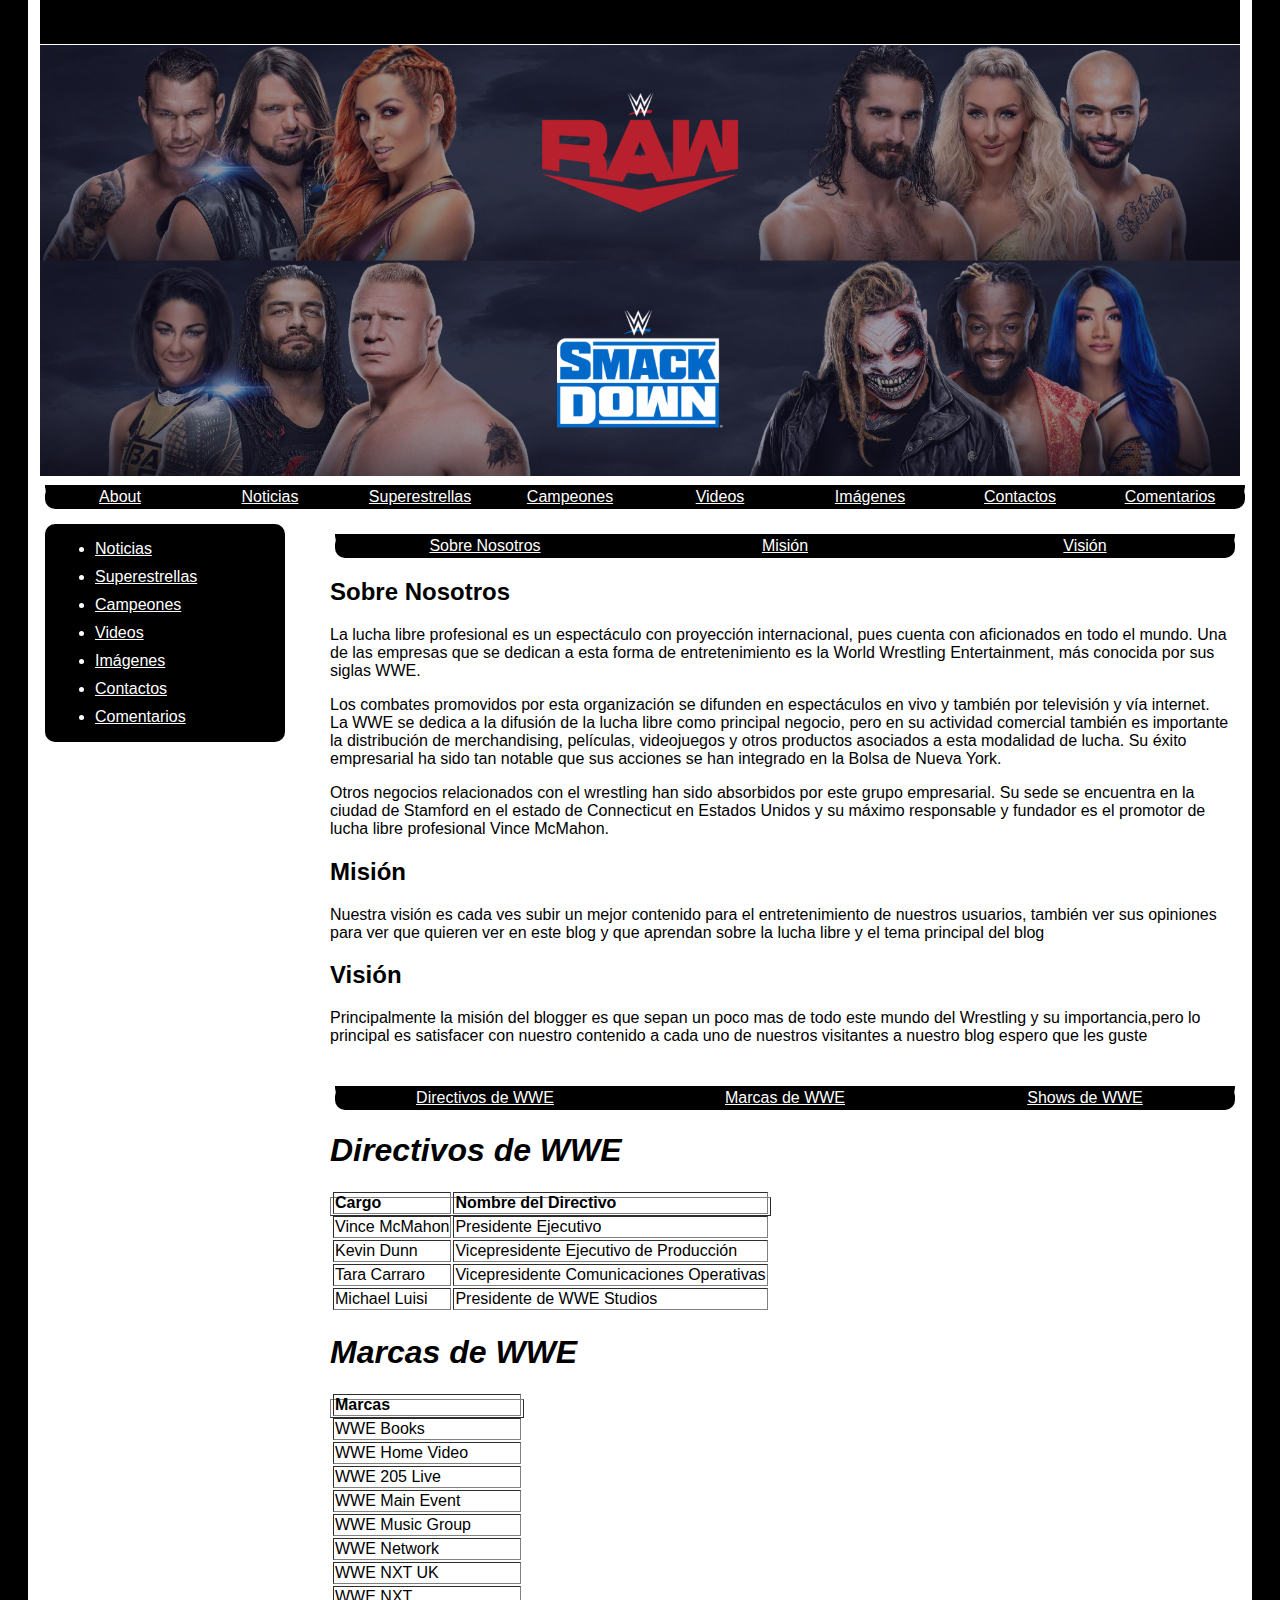
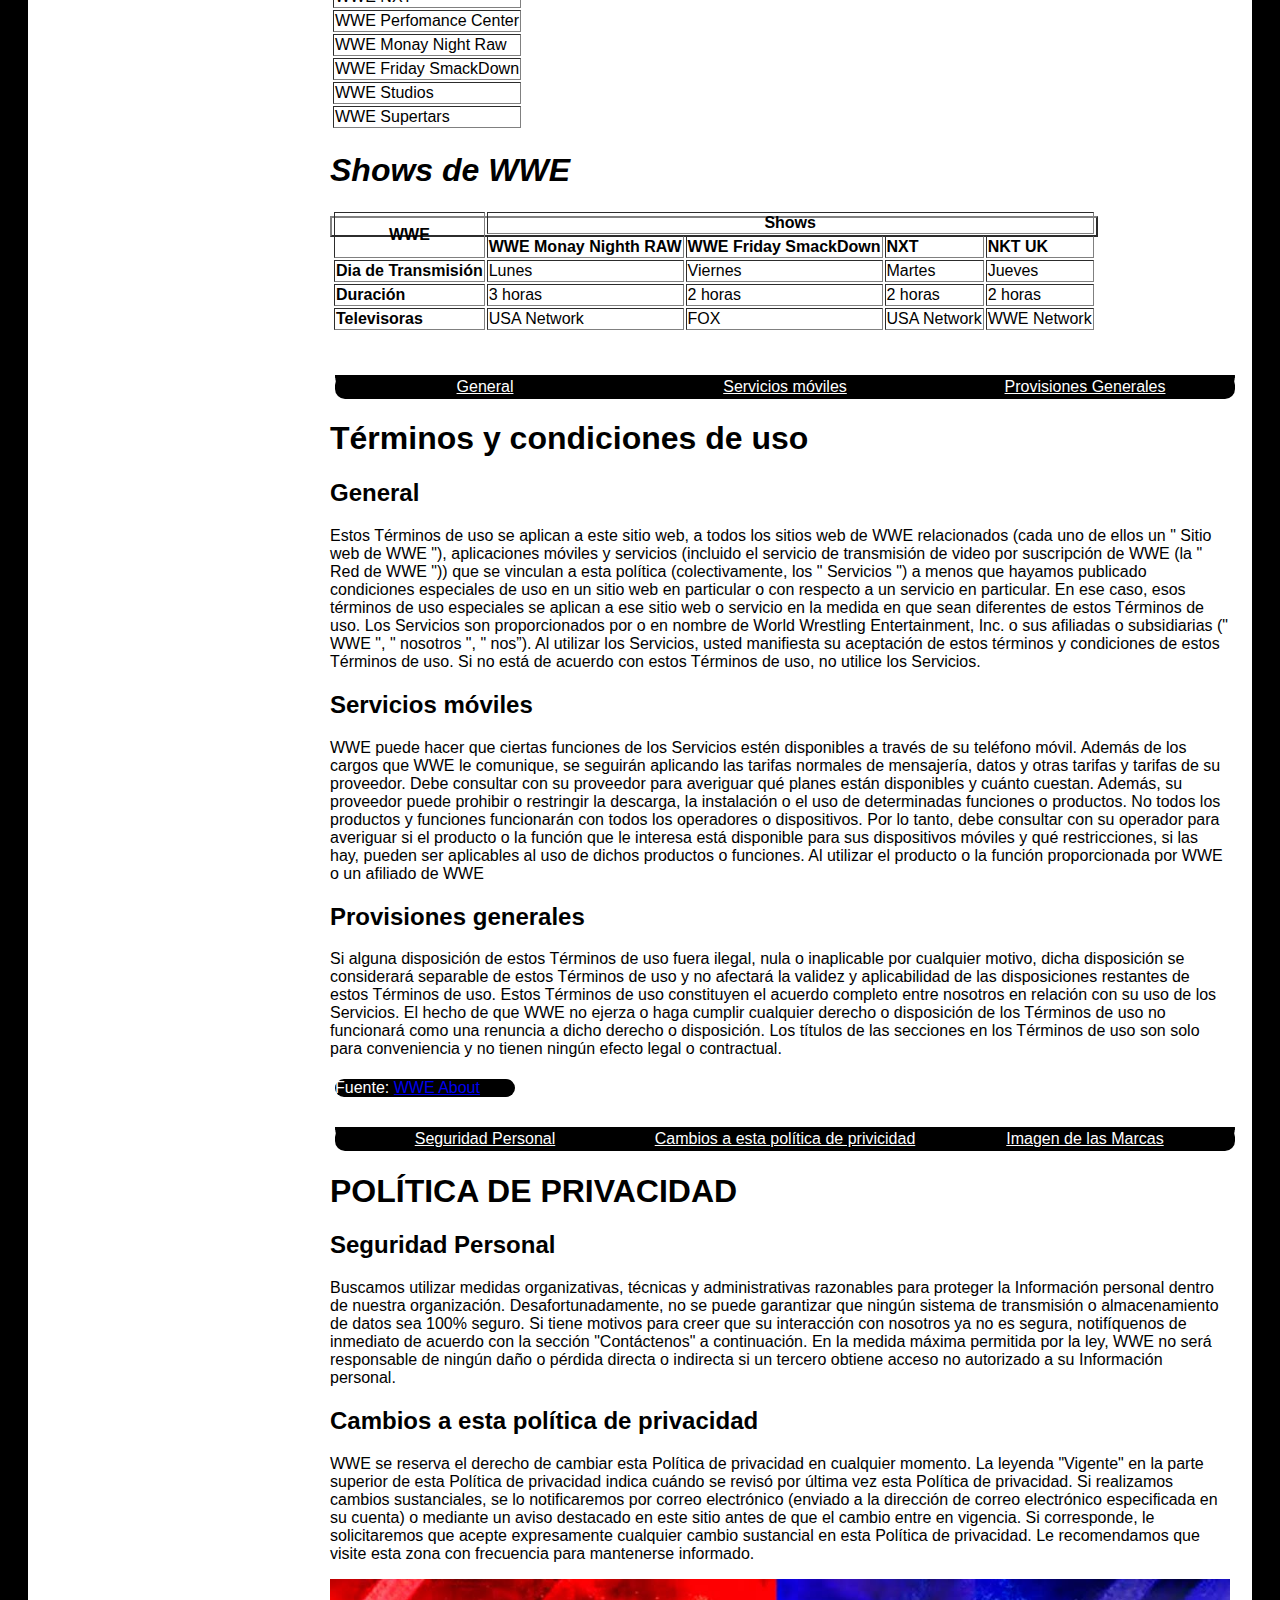
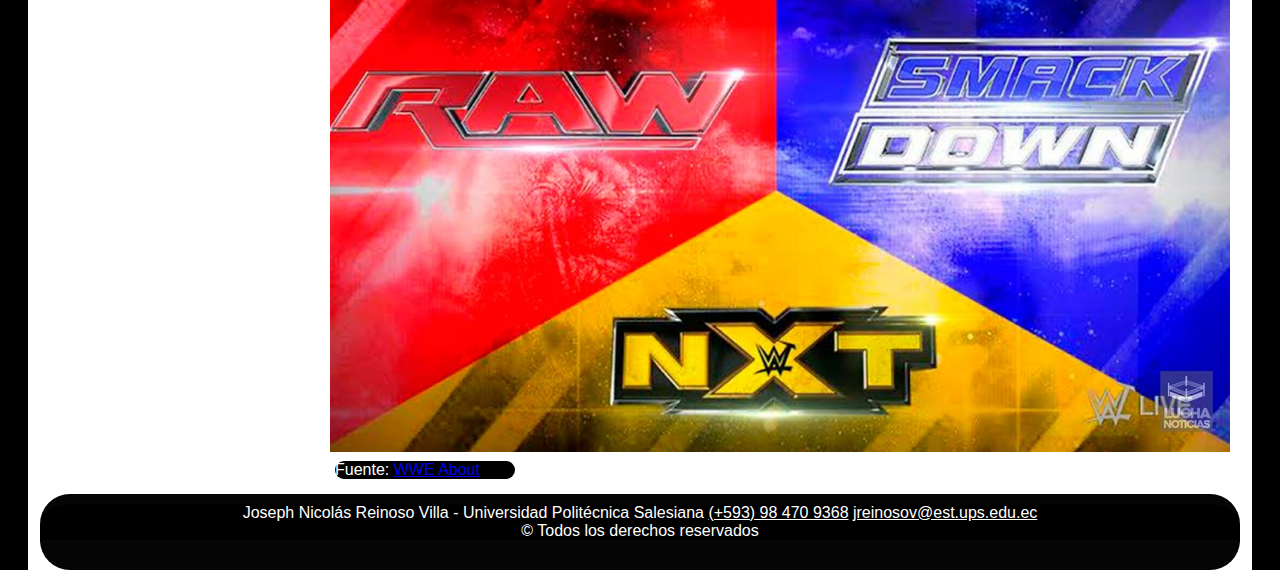
<file: docs/General/about_me.html>
<!DOCTYPE html>
<html>
<head>
    <meta charset="utf-8"/>
    <title>About</title>
    <meta name="viewport" content="width=device-width, initial-scale=1" />
    <link href="../../css/dos_columnas.css" rel="stylesheet" />
    <link href="../../css/estilos.css" rel="stylesheet" />
    <link rel="shortcut icon" href="../../images/img_iconos/wwe-icon-29.jpg" />
</head>
<body class="clearfix">
    <div class="linea"> </br></br> </div>
    <header class="main">
        <a href="../index.html" ><img  src="../../images/img_banners/about.png"></a>
        <nav class="horizontal">
            <ul>
                <li><a href="../../docs/General/about_me.html">About</a></li>
                <li><a href="../../docs/WWE.com/noticias.html">Noticias</a></li> 
                <li><a href="../../docs/Superestrellas/superestrellas.html">Superestrellas</a></li>
                <li><a href="../../docs/Superestrellas/campeones.html">Campeones</a></li>
                <li><a href="../../docs/WWE.com/videos.html">Videos</a></li>
                <li><a href="../../docs/WWE.com/imagenes.html">Imágenes</a></li>
                <li><a href="../../docs/General/contactos.html">Contactos</a></li> 
                <li><a href="../../docs/General/comentarios.html">Comentarios</a></li> 
            </ul>
         </nav>
    </header>
    <header class="navegacion">
        <nav>
            <ul>
               <li><a href="../WWE.com/noticias.html">Noticias</a></li> 
               <li><a href="../Superestrellas/superestrellas.html">Superestrellas</a></li>
               <li><a href="../Superestrellas/campeones.html">Campeones</a></li>
               <li><a href="../WWE.com/videos.html">Videos</a></li>
               <li><a href="../WWE.com/imagenes.html">Imágenes</a></li>
               <li><a href="../General/contactos.html">Contactos</a></li> 
               <li><a href="../General/comentarios.html">Comentarios</a></li> 
            </ul>
         </nav>
    </header>
    <section>
        <header>
            <nav class="horizontal">
                <ul>
                    <li><a href="#nosotros">Sobre Nosotros</a></li>
                    <li><a href="#mision">Misión</a></li> 
                    <li><a href="#vision">Visión</a></li>
                </ul>
             </nav>
        </header>
        <article>
            <a name="nosotros"></a>
            <h2>Sobre Nosotros</h2>
            <p>La lucha libre profesional es un espectáculo con proyección internacional, pues cuenta con aficionados en todo el mundo. Una de las empresas que se dedican a esta forma de entretenimiento es la World Wrestling Entertainment, más conocida por sus siglas WWE.</p>
            <p>Los combates promovidos por esta organización se difunden en espectáculos en vivo y también por televisión y vía internet. La WWE se dedica a la difusión de la lucha libre como principal negocio, pero en su actividad comercial también es importante la distribución de merchandising, películas, videojuegos y otros productos asociados a esta modalidad de lucha. Su éxito empresarial ha sido tan notable que sus acciones se han integrado en la Bolsa de Nueva York.</p>
            <p>Otros negocios relacionados con el wrestling han sido absorbidos por este grupo empresarial. Su sede se encuentra en la ciudad de Stamford en el estado de Connecticut en Estados Unidos y su máximo responsable y fundador es el promotor de lucha libre profesional Vince McMahon.</p>
        </article>
        <article>
            <a name="mision"></a>
            <h2>Misión</h2>
            <p>Nuestra visión es cada ves subir un mejor contenido para el entretenimiento de nuestros usuarios, también ver sus opiniones para ver que quieren ver en este blog y que aprendan sobre la lucha libre y el tema principal del blog</p>
        </article>
        <article>
            <a name ="vision"></a>
            <h2>Visión</h2>
            <p>Principalmente la misión del blogger es que sepan un poco mas de todo este mundo del Wrestling y su importancia,pero lo principal es satisfacer con nuestro contenido a cada uno de nuestros visitantes a nuestro blog espero que les guste</p>
        </article>
    </section>
    <section>
        <header>
            <nav class="horizontal">
                <ul>
                    <li><a href="#directivos">Directivos de WWE</a></li>
                    <li><a href="#marcas">Marcas de WWE</a></li> 
                    <li><a href="#shows">Shows de WWE</a></li>
                </ul>
             </nav>
        </header>
        <a name="directivos"></a>
        <h1><i>Directivos de WWE</i></h1>
        <article id="tabla">
            <table border="1">
                <tr>
                    <th>Cargo</th>
                    <th>Nombre del Directivo</th>
                </tr>
                <tr>
                    <td>
                        Vince McMahon
                    </td>
                    <td>
                        Presidente Ejecutivo
                    </td>
                </tr>
                <tr>
                    <td>
                        Kevin Dunn
                    </td>
                    <td>
                        Vicepresidente Ejecutivo de Producción
                    </td>
                </tr>
                <tr>
                    <td>
                        Tara Carraro
                    </td>
                    <td>
                        Vicepresidente Comunicaciones Operativas
                    </td>
                </tr>
                <tr>
                    <td>
                        Michael Luisi
                    </td>
                    <td>
                        Presidente de WWE Studios
                    </td>
                </tr>
            </table>
        </article>
        <a name="marcas"></a>
        <h1><i>Marcas de WWE</i></h1>
        <article id="tabla">
            <table border="1">
                <tr>
                    <th>Marcas</th>
                </tr>
                <tr>
                    <td>WWE Books</td>
                </tr>
                <tr>
                    <td>WWE Home Video</td>
                </tr>
                <tr>
                    <td>WWE 205 Live</td>
                </tr>
                <tr>
                    <td>WWE Main Event</td>
                </tr>
                <tr>
                    <td>WWE Music Group</td>
                </tr>
                <tr>
                    <td>WWE Network</td>
                </tr>
                <tr>
                    <td>WWE NXT UK</td>
                </tr>
                <tr>
                    <td>WWE NXT</td>
                </tr>
                <tr>
                    <td>WWE Perfomance Center</td>
                </tr>
                <tr>
                    <td>WWE Monay Night Raw</td>
                </tr>
                <tr>
                    <td>WWE Friday SmackDown</td>
                </tr>
                <tr>
                    <td>WWE Studios</td>
                </tr>
                <tr>
                    <td>WWE Supertars</td>
                </tr>
            </table><br/>
        </article>
        <a name="shows"></a>
        <h1><i>Shows de WWE</i></h1>
        <article id="tabla">
            <table border="2">
                <tr>
                    <td rowspan="2" align="center"><b>WWE</b></td>
                    <td colspan="4"  align="center" ><b>Shows</td</b></td>
                </tr>
                <tr>
                    <th>WWE Monay Nighth RAW</th>
                    <th>WWE Friday SmackDown</th>
                    <th>NXT</th>
                    <th>NKT UK</th>
                </tr>
                <tr>
                    <th>Dia de Transmisión</th>
                    <td>Lunes</td>
                    <td>Viernes</td>
                    <td>Martes</td>
                    <td>Jueves</td>
                </tr>
                <tr>
                    <th>Duración</th>
                    <td>3 horas</td>
                    <td>2 horas</td>
                    <td>2 horas</td>
                    <td>2 horas</td>
                </tr>
                <tr>
                    <th>Televisoras</th>
                    <td>USA Network</td>
                    <td>FOX</td>
                    <td>USA Network</td>
                    <td>WWE Network</td>
                </tr>
            </table>
        </article><br/>
    </section>
    <section>
        <header>
            <nav class="horizontal">
                <ul>
                    <li><a href="#general">General</a></li>
                    <li><a href="#serviciosm">Servicios móviles</a></li> 
                    <li><a href="#pg">Provisiones Generales</a></li>
                </ul>
             </nav>
        </header>
        <h1>Términos y condiciones de uso</h1>
        <article>
            <a name="general"></a>
            <h2>General</h2>
            <p>Estos Términos de uso se aplican a este sitio web, a todos los sitios web de WWE relacionados (cada uno de ellos un " Sitio web de WWE "), aplicaciones móviles y servicios (incluido el servicio de transmisión de video por suscripción de WWE (la " Red de WWE ")) que se vinculan a esta política (colectivamente, los " Servicios ") a menos que hayamos publicado condiciones especiales de uso en un sitio web en particular o con respecto a un servicio en particular. En ese caso, esos términos de uso especiales se aplican a ese sitio web o servicio en la medida en que sean diferentes de estos Términos de uso. Los Servicios son proporcionados por o en nombre de World Wrestling Entertainment, Inc. o sus afiliadas o subsidiarias (" WWE ", " nosotros ", " nos”). Al utilizar los Servicios, usted manifiesta su aceptación de estos términos y condiciones de estos Términos de uso. Si no está de acuerdo con estos Términos de uso, no utilice los Servicios.</p>
        </article>
        <article>
            <a name="serviciosm"></a>
            <h2>Servicios móviles</h2>
            <p>WWE puede hacer que ciertas funciones de los Servicios estén disponibles a través de su teléfono móvil. Además de los cargos que WWE le comunique, se seguirán aplicando las tarifas normales de mensajería, datos y otras tarifas y tarifas de su proveedor. Debe consultar con su proveedor para averiguar qué planes están disponibles y cuánto cuestan. Además, su proveedor puede prohibir o restringir la descarga, la instalación o el uso de determinadas funciones o productos. No todos los productos y funciones funcionarán con todos los operadores o dispositivos. Por lo tanto, debe consultar con su operador para averiguar si el producto o la función que le interesa está disponible para sus dispositivos móviles y qué restricciones, si las hay, pueden ser aplicables al uso de dichos productos o funciones. Al utilizar el producto o la función proporcionada por WWE o un afiliado de WWE</p>
        </article>
        <article>
            <a name="pg"></a>
            <h2>Provisiones generales</h2>
            <p>Si alguna disposición de estos Términos de uso fuera ilegal, nula o inaplicable por cualquier motivo, dicha disposición se considerará separable de estos Términos de uso y no afectará la validez y aplicabilidad de las disposiciones restantes de estos Términos de uso. Estos Términos de uso constituyen el acuerdo completo entre nosotros en relación con su uso de los Servicios. El hecho de que WWE no ejerza o haga cumplir cualquier derecho o disposición de los Términos de uso no funcionará como una renuncia a dicho derecho o disposición. Los títulos de las secciones en los Términos de uso son solo para conveniencia y no tienen ningún efecto legal o contractual.</p>
        </article>
        <aside>
            <nav>
                Fuente:
                <a href="https://www.wwe.com/page/privacy-policy" target="_blank"> WWE About</a>
            </nav>
        </aside>  
    </section>
    <section>
        <header>
            <nav class="horizontal">
                <ul>
                    <li><a href="#sep">Seguridad Personal</a></li>
                    <li><a href="#cpp">Cambios a esta política de privicidad</a></li> 
                    <li><a href="#im">Imagen de las Marcas</a></li>
                </ul>
             </nav>
        </header>
        <h1>POLÍTICA DE PRIVACIDAD</h1>
        <article>
            <a name="sep"></a>
            <h2>Seguridad Personal</h2>
            <p>Buscamos utilizar medidas organizativas, técnicas y administrativas razonables para proteger la Información personal dentro de nuestra organización. Desafortunadamente, no se puede garantizar que ningún sistema de transmisión o almacenamiento de datos sea 100% seguro. Si tiene motivos para creer que su interacción con nosotros ya no es segura, notifíquenos de inmediato de acuerdo con la sección "Contáctenos" a continuación. En la medida máxima permitida por la ley, WWE no será responsable de ningún daño o pérdida directa o indirecta si un tercero obtiene acceso no autorizado a su Información personal.</p>
        </article>
        <article>
            <a name="cpp"></a>
            <h2>Cambios a esta política de privacidad</h2>
            <p>WWE se reserva el derecho de cambiar esta Política de privacidad en cualquier momento. La leyenda "Vigente" en la parte superior de esta Política de privacidad indica cuándo se revisó por última vez esta Política de privacidad. Si realizamos cambios sustanciales, se lo notificaremos por correo electrónico (enviado a la dirección de correo electrónico especificada en su cuenta) o mediante un aviso destacado en este sitio antes de que el cambio entre en vigencia. Si corresponde, le solicitaremos que acepte expresamente cualquier cambio sustancial en esta Política de privacidad. Le recomendamos que visite esta zona con frecuencia para mantenerse informado.</p>
        </article>
        <article>
            <a name="im"></a>
            <a><img src="../../images/img_iconos/marcas.jpg"/></a>
        </article>
        <aside>
            <nav>
                Fuente:
                <a href="https://www.wwe.com/page/terms-and-conditions" target="_blank"> WWE About</a>
            </nav>
        </aside>  
    </section>
    <footer>
        Joseph Nicolás Reinoso Villa - Universidad Politécnica Salesiana <a class="celular" href="tel:+593984709368">(+593) 98 470 9368</a> <a class="mail" href="mailto:jreinosov@est.ups.edu.ec"> jreinosov@est.ups.edu.ec</a> 
        <br/>&copy; Todos los derechos reservados
    </footer>
</body>
</html>
</file>
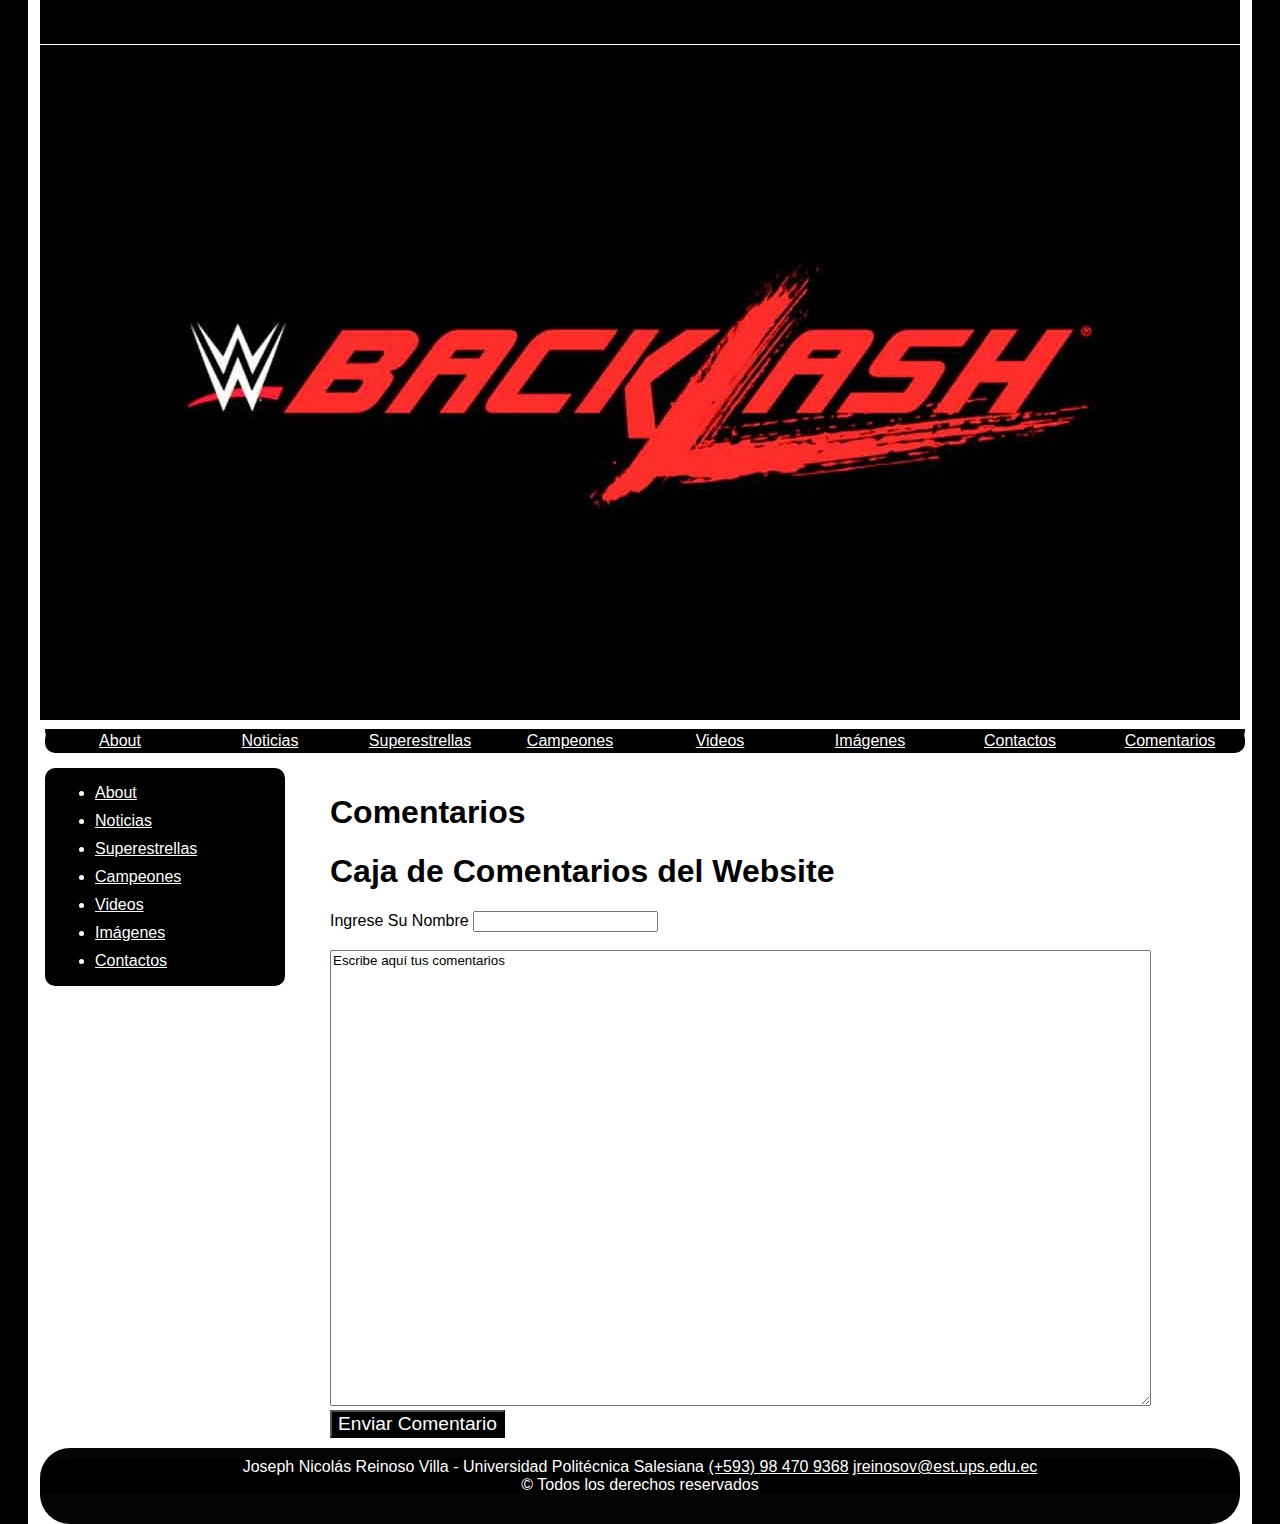
<file: docs/General/comentarios.html>
<!DOCTYPE html>
<html>
<head>
    <meta charset="utf-8"/>
    <title>Comentarios</title>
    <meta name="viewport" content="width=device-width, initial-scale=1" />
    <link href="../../css/dos_columnas.css" rel="stylesheet" />
    <link href="../../css/estilos.css" rel="stylesheet" />
    <link rel="shortcut icon" href="../../images/img_iconos/wwe-icon-29.jpg" />
</head>
<body class="clearfix">
    <div class="linea"> </br></br> </div>
    <header class="main">
        <a href="../index.html"><img  src="../../images/img_banners/wwe_comentarios2.jpg"></a>
        <nav class="horizontal">
            <ul>
               <li><a href="../../docs/General/about_me.html">About</a></li>
               <li><a href="../../docs//WWE.com/noticias.html">Noticias</a></li> 
               <li><a href="../../docs/Superestrellas/superestrellas.html">Superestrellas</a></li>
               <li><a href="../../docs/Superestrellas/campeones.html">Campeones</a></li>
               <li><a href="../../docs/WWE.com/videos.html">Videos</a></li>
               <li><a href="../../docs/WWE.com/imagenes.html">Imágenes</a></li>
               <li><a href="../../docs/General/contactos.html">Contactos</a></li> 
               <li><a href="../../docs/General/comentarios.html">Comentarios</a></li> 
            </ul>
         </nav>
    </header>

    <header class="navegacion">
        <nav>
            <ul>
               <li><a href="../General/about_me.html">About</a></li> 
               <li><a href="../WWE.com/noticias.html">Noticias</a></li> 
               <li><a href="../Superestrellas/superestrellas.html">Superestrellas</a></li>
               <li><a href="../Superestrellas/campeones.html">Campeones</a></li>
               <li><a href="../WWE.com/videos.html">Videos</a></li>
               <li><a href="../WWE.com/imagenes.html">Imágenes</a></li>
               <li><a href="../General/contactos.html">Contactos</a></li> 
            </ul>
         </nav>
    </header>
    <section>
        <h1>Comentarios</h1>
        <article>
            <h1>Caja de Comentarios del Website</h1>
            <aside>
                <label>Ingrese Su Nombre <input type="text" id="Name" name="Name" /></label><br/><br/>
                <textarea name="comentarios" rows="30" cols="100">Escribe aquí tus comentarios</textarea>
                <input class="bcomentarios" type="reset" type="submit" value="Enviar Comentario">
            </aside>
        </article>
    </section>
<footer>
    Joseph Nicolás Reinoso Villa - Universidad Politécnica Salesiana <a class="celular" href="tel:+593984709368">(+593) 98 470 9368</a> <a class="mail" href="mailto:jreinosov@est.ups.edu.ec"> jreinosov@est.ups.edu.ec</a> 
    <br/>&copy; Todos los derechos reservados
</footer>
</body>
</html>
</file>
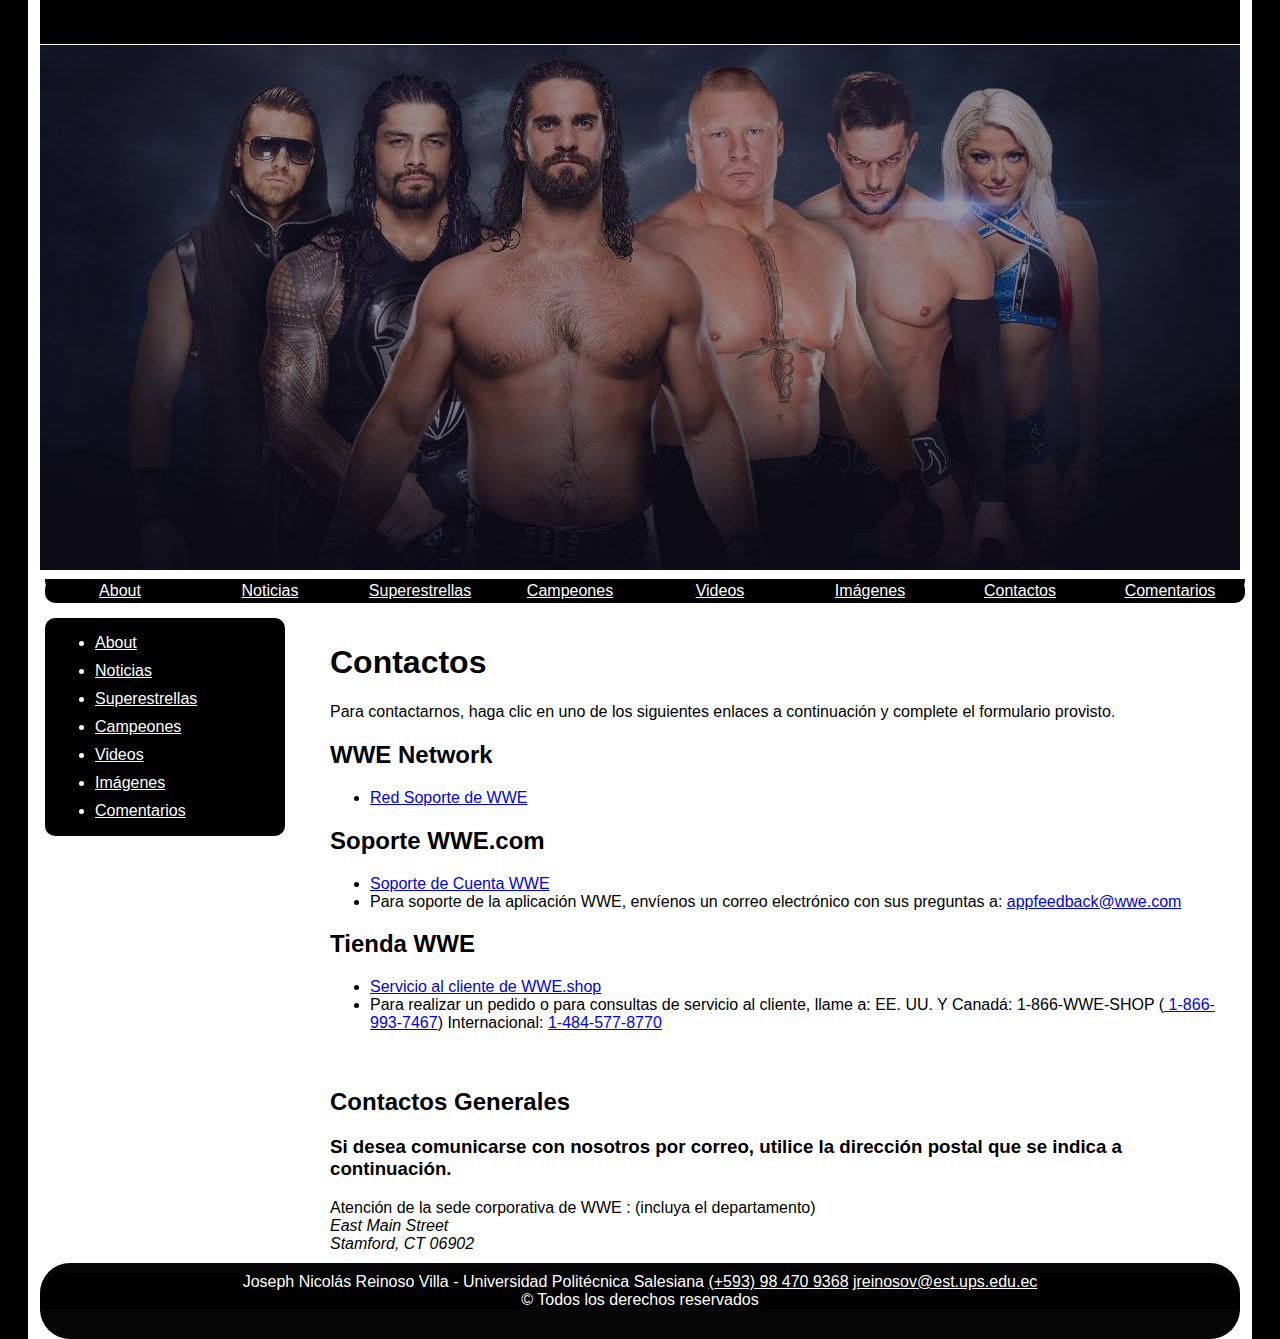
<file: docs/General/contactos.html>
<!DOCTYPE html>
<html>
<head>
    <meta charset="utf-8"/>
    <title>Contactos</title>
    <meta name="viewport" content="width=device-width, initial-scale=1" />
    <link href="../../css/dos_columnas.css" rel="stylesheet" />
    <link href="../../css/estilos.css" rel="stylesheet" />
    <link rel="shortcut icon" href="../../images/img_iconos/wwe-icon-29.jpg" />
</head>
<body class="clearfix">
    <div class="linea"> </br></br> </div>
    <header class="main">
        <a href="../index.html" ><img  src="../../images/img_banners/wwe_contactos.jpg"></a>
        <nav class="horizontal">
            <ul>
                <li><a href="../../docs/General/about_me.html">About</a></li>
                <li><a href="../../docs/WWE.com/noticias.html">Noticias</a></li> 
                <li><a href="../../docs/Superestrellas/superestrellas.html">Superestrellas</a></li>
                <li><a href="../../docs/Superestrellas/campeones.html">Campeones</a></li>
                <li><a href="../../docs/WWE.com/videos.html">Videos</a></li>
                <li><a href="../../docs/WWE.com/imagenes.html">Imágenes</a></li>
                <li><a href="../../docs/General/contactos.html">Contactos</a></li> 
                <li><a href="../../docs/General/comentarios.html">Comentarios</a></li> 
            </ul>
         </nav>
    </header>
    <header class="navegacion">
        <nav>
            <ul>
               <li><a href="../General/about_me.html">About</a></li> 
               <li><a href="../WWE.com/noticias.html">Noticias</a></li> 
               <li><a href="../Superestrellas/superestrellas.html">Superestrellas</a></li>
               <li><a href="../Superestrellas/campeones.html">Campeones</a></li>
               <li><a href="../WWE.com/videos.html">Videos</a></li>
               <li><a href="../WWE.com/imagenes.html">Imágenes</a></li>
               <li><a href="../General/comentarios.html">Comentarios</a></li> 
               
            </ul>
         </nav>
    </header>
</heade>
<section>
    <h1> Contactos</h1>
    <article>
        Para contactarnos, haga clic en uno de los siguientes enlaces a continuación y complete el formulario provisto.
        <h2>WWE Network</h2>
        <aside>
            <ul>
                <li><a href="https://help.wwe.com/">Red Soporte de WWE</a></li>
            </ul>
        </aside>
        <h2>Soporte WWE.com</h2>
        <aside>
            <ul>
                <li><a href="https://help.wwe.com/ContactUs">Soporte de Cuenta WWE</a></li>
                <li><a>Para soporte de la aplicación WWE, envíenos un correo electrónico con sus preguntas a: <a href="mailto:appfeedback@wwe.com">appfeedback@wwe.com</a></a></li>
            </ul>
        </aside>
        <h2>Tienda WWE</h2>
        <aside>
            <ul>
                <li><a href="https://shop.wwe.com/pages/customer-service">Servicio al cliente de WWE.shop</a></li>
                <li><a>Para realizar un pedido o para consultas de servicio al cliente, llame a:
                    EE. UU. Y Canadá: 1-866-WWE-SHOP    (<a href="tel+18669937467"> 1-866-993-7467</a></a>)
                    Internacional: <a href="tel+14845778770"> 1-484-577-8770</a></a></li>
            </ul> 
        </aside>
    </article>
</section>
<section>
    <h2>Contactos Generales</h2>
    <article>
        <h3>Si desea comunicarse con nosotros por correo, utilice la dirección postal que se indica a continuación.</h3>
        <aside>
            <a>
                Atención de la sede corporativa de WWE :  (incluya el departamento)
                <address>
                    East Main Street<br/>
                    Stamford, CT 06902
                </address> 
            </a>
        </aside>
    </article>
</section>
<footer>
    Joseph Nicolás Reinoso Villa - Universidad Politécnica Salesiana <a class="celular" href="tel:+593984709368">(+593) 98 470 9368</a> <a class="mail" href="mailto:jreinosov@est.ups.edu.ec"> jreinosov@est.ups.edu.ec</a> 
    <br/>&copy; Todos los derechos reservados
</footer>
</body>
</html>
</file>
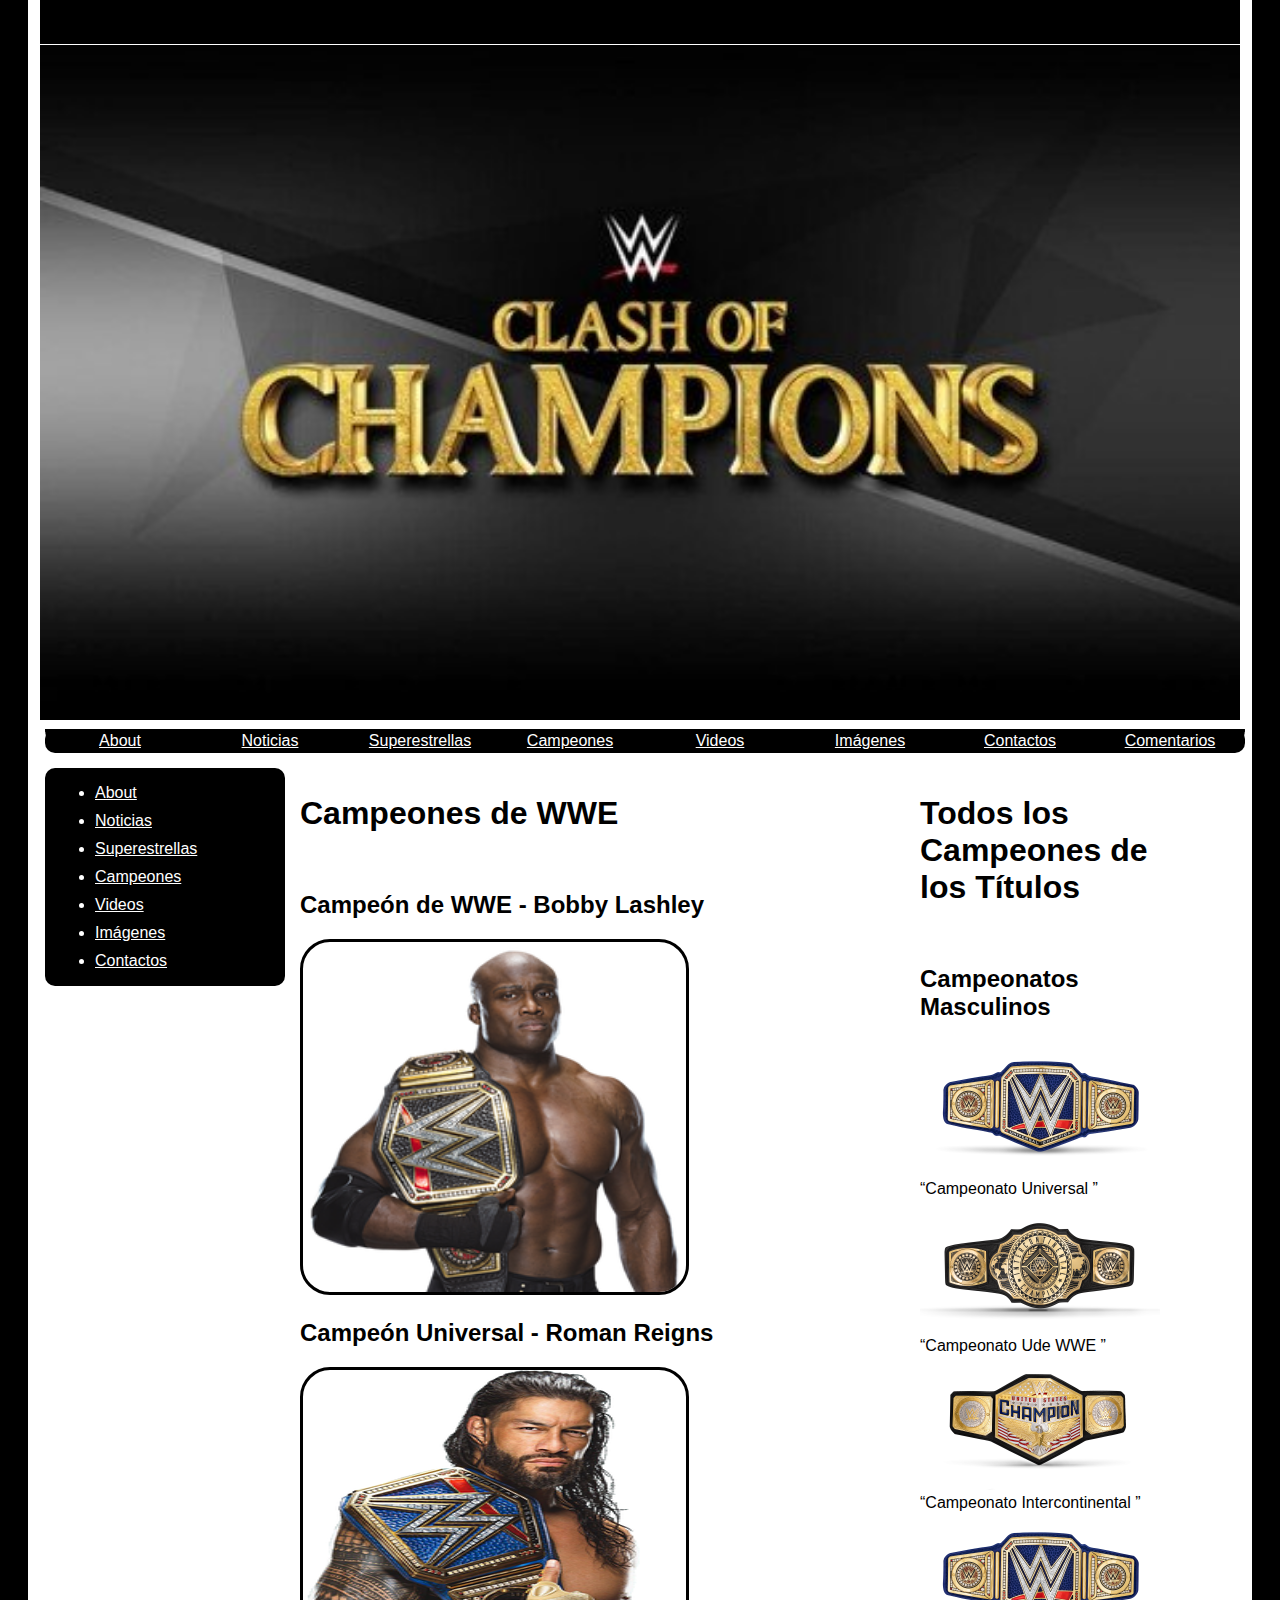
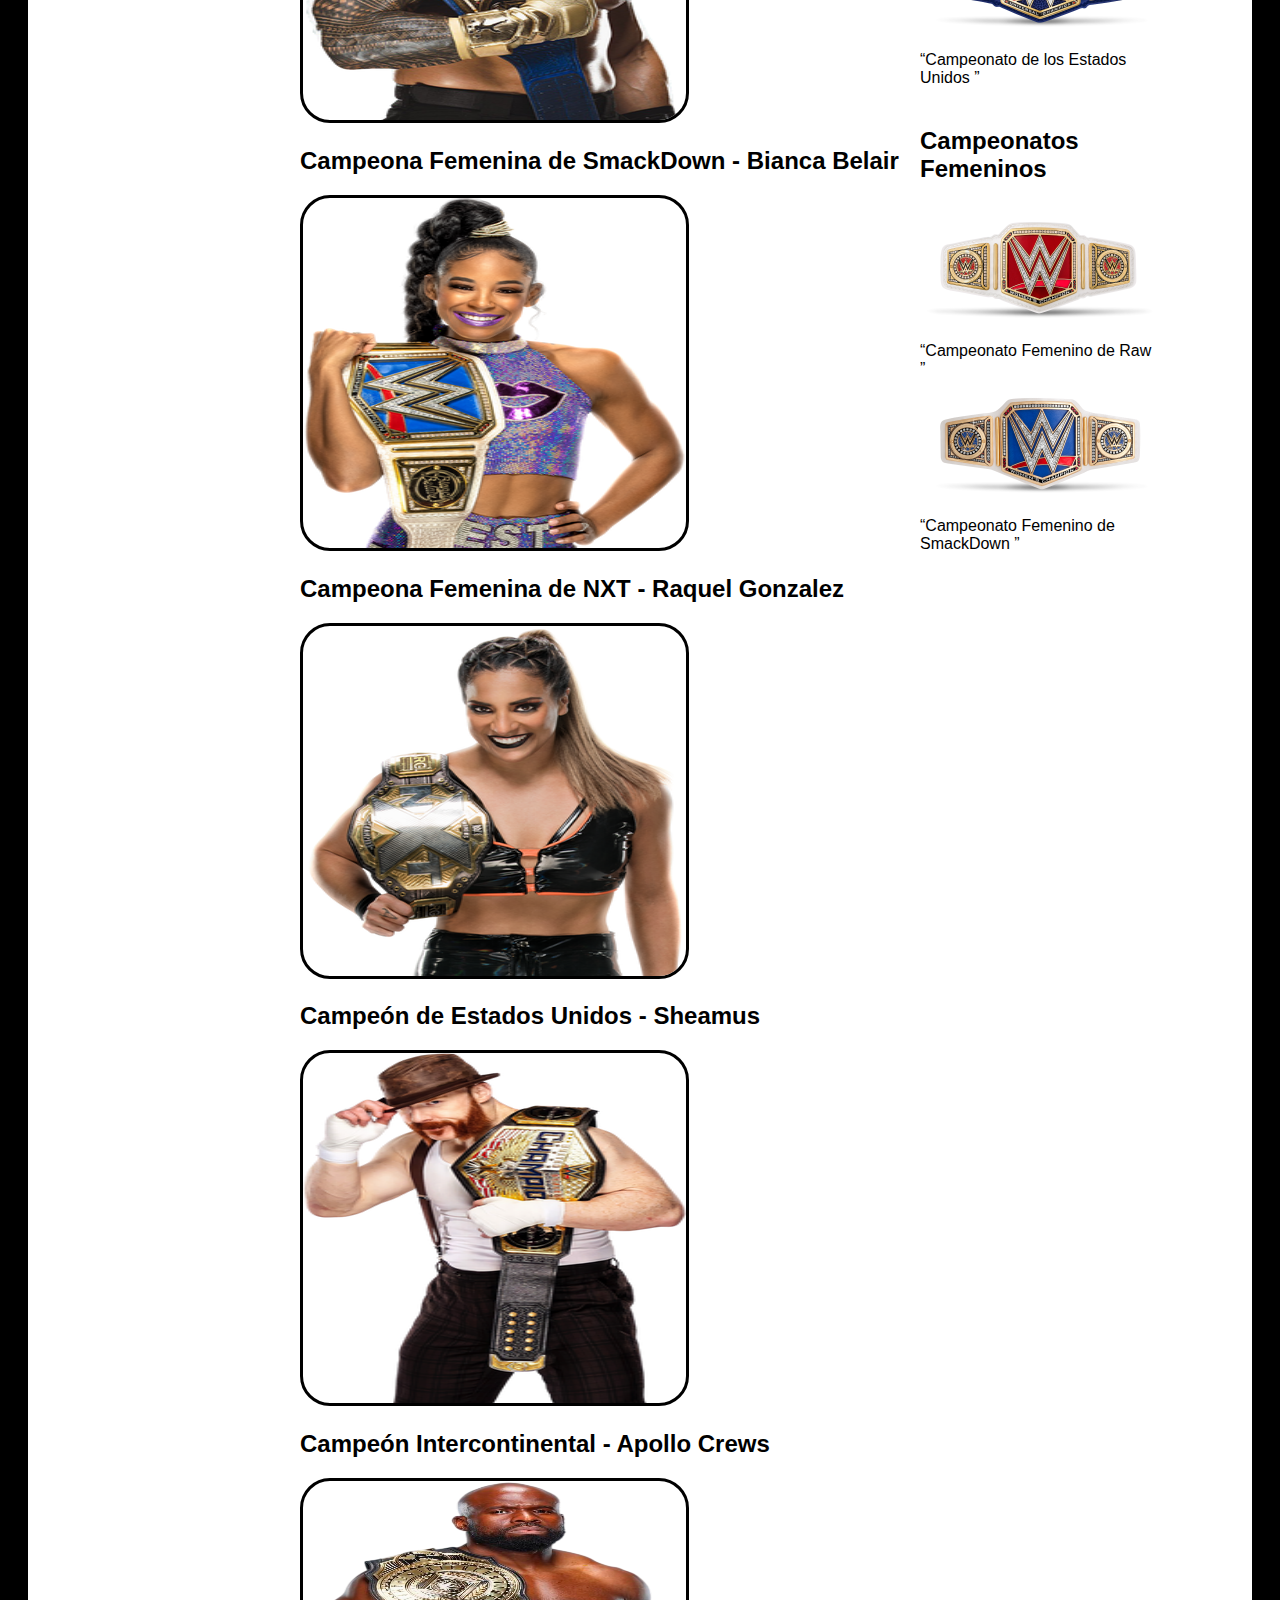
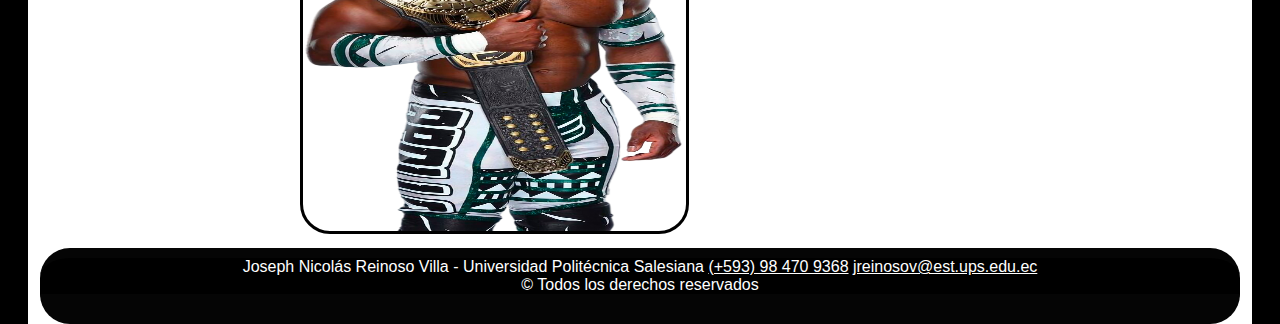
<file: docs/Superestrellas/campeones.html>
<!DOCTYPE html>
<html>
<head>
    <meta charset="utf-8"/>
    <title>Campeones</title>
    <meta name="viewport" content="width=device-width, initial-scale=1" />
    <link href="../../css/tres_columnas.css" rel="stylesheet" />
    <link href="../../css/estilos.css" rel="stylesheet" />
    <link rel="shortcut icon" href="../../images/img_iconos/wwe-icon-29.jpg" />
</head>
<body class="clearfix">
    <div class="linea"> </br></br> </div>
    <header class="main">
        <a href="../index.html"><img  src="../../images/img_banners/wwe_campeones.jpg"></a>
        <nav class="horizontal">
            <ul>
                <li><a href="../../docs/General/about_me.html">About</a></li>
                <li><a href="../../docs/WWE.com/noticias.html">Noticias</a></li> 
                <li><a href="../../docs/Superestrellas/superestrellas.html">Superestrellas</a></li>
                <li><a href="../../docs/Superestrellas/campeones.html">Campeones</a></li>
                <li><a href="../../docs/WWE.com/videos.html">Videos</a></li>
                <li><a href="../../docs/WWE.com/imagenes.html">Imágenes</a></li>
                <li><a href="../../docs/General/contactos.html">Contactos</a></li> 
                <li><a href="../../docs/General/comentarios.html">Comentarios</a></li> 
            </ul>
         </nav>
    </header>
    <header class="navegacion">
        <nav>
            <ul>
               <li><a href="../General/about_me.html">About</a></li> 
               <li><a href="../WWE.com/noticias.html">Noticias</a></li> 
               <li><a href="../Superestrellas/superestrellas.html">Superestrellas</a></li>
               <li><a href="../Superestrellas/campeones.html">Campeones</a></li>
               <li><a href="../WWE.com/videos.html">Videos</a></li>
               <li><a href="../WWE.com/imagenes.html">Imágenes</a></li>
               <li><a href="../General/contactos.html">Contactos</a></li> 
            </ul>
         </nav>
    </header>
    <section id="superestrella">
        <h1>Campeones de WWE</h1><br/>
        <article>
            <h2>Campeón de WWE - Bobby Lashley</h2>
            <a href="https://www.wwe.com/superstars/bobby-lashley" ><img src="../../images/img_campeones/bobby_lashley.png"></a>
        </article>
        <article>
            <h2>Campeón Universal - Roman Reigns</h2>
            <a href="https://www.wwe.com/superstars/roman-reigns"><img src="../../images/img_campeones/roman_reigns.png"></a>
        </article>
        <article>
            <h2>Campeona Femenina de SmackDown - Bianca Belair</h2>
            <a href="https://www.wwe.com/superstars/bianca-belair" ><img src="../../images/img_campeones/bianca_belair.png"></a>
        </article>
        <article>
            <h2>Campeona Femenina de NXT - Raquel Gonzalez</h2>
            <a href=https://www.wwe.com/superstars/raquel-gonzalez><img src="../../images/img_campeones/raquel_gonzalez.png"></a>
        </article>
        <article>
            <h2>Campeón de Estados Unidos - Sheamus</h2>
            <a href="https://www.wwe.com/superstars/sheamus"><img src="../../images/img_campeones/sheamus.png"></a>
        </article>
        <article>
            <h2>Campeón Intercontinental - Apollo Crews</h2>
            <a href="https://www.wwe.com/superstars/apollo-crews"><img src="../../images/img_campeones/apollo_crews.png"></a>
        </article>
    </section>
    <aside>
        <h1> Todos los Campeones de los Títulos</h1><br/>
        <h2>Campeonatos Masculinos</h2>
        <a title="Campeonato Universal" href="https://www.wwe.com/titlehistory/universal-championship"><img src="../../images/img_campeones/titulo universal.png"></a>
        <q>Campeonato Universal </q>
        <a title="Campeonato de WWE" href="https://www.wwe.com/titlehistory/wwe-championship"><img src="../../images/img_campeones/titulo intercontinelta.png"></a>
        <q>Campeonato Ude WWE </q>
        <a title="Campeonato Intercontinental" href="https://www.wwe.com/titlehistory/intercontinental-championship"><img src="../../images/img_campeones/titulo usa.png"></a>
        <q>Campeonato Intercontinental </q>
        <a title="Campeonato de los Estados Unidos" href="https://www.wwe.com/titlehistory/united-states-championship"><img src="../../images/img_campeones/titulo universal.png"></a>
        <q>Campeonato de los Estados Unidos </q>
    </aside>
    <aside>
        <h2>Campeonatos Femeninos</h2>
        <a title="Campeonato Femenino de Raw" href="https://www.wwe.com/titlehistory/raw-womens-championship"><img src="../../images/img_campeones/titulo femenino raw.png"></a>
        <q>Campeonato Femenino de Raw </q>
        <a title="Campeonato  Femenino de SmackDown" href="https://www.wwe.com/titlehistory/smackdown-womens-championship"><img src="../../images/img_campeones/titulo femenino sd.png"></a>
        <q>Campeonato Femenino de SmackDown </q>
    </aside>
    <footer>
        Joseph Nicolás Reinoso Villa - Universidad Politécnica Salesiana <a class="celular" href="tel:+593984709368">(+593) 98 470 9368</a> 
        <a class="mail" href="mailto:jreinosov@est.ups.edu.ec"> jreinosov@est.ups.edu.ec</a> 
        <br/>&copy; Todos los derechos reservados
    </footer>
</body>
</html>
</file>
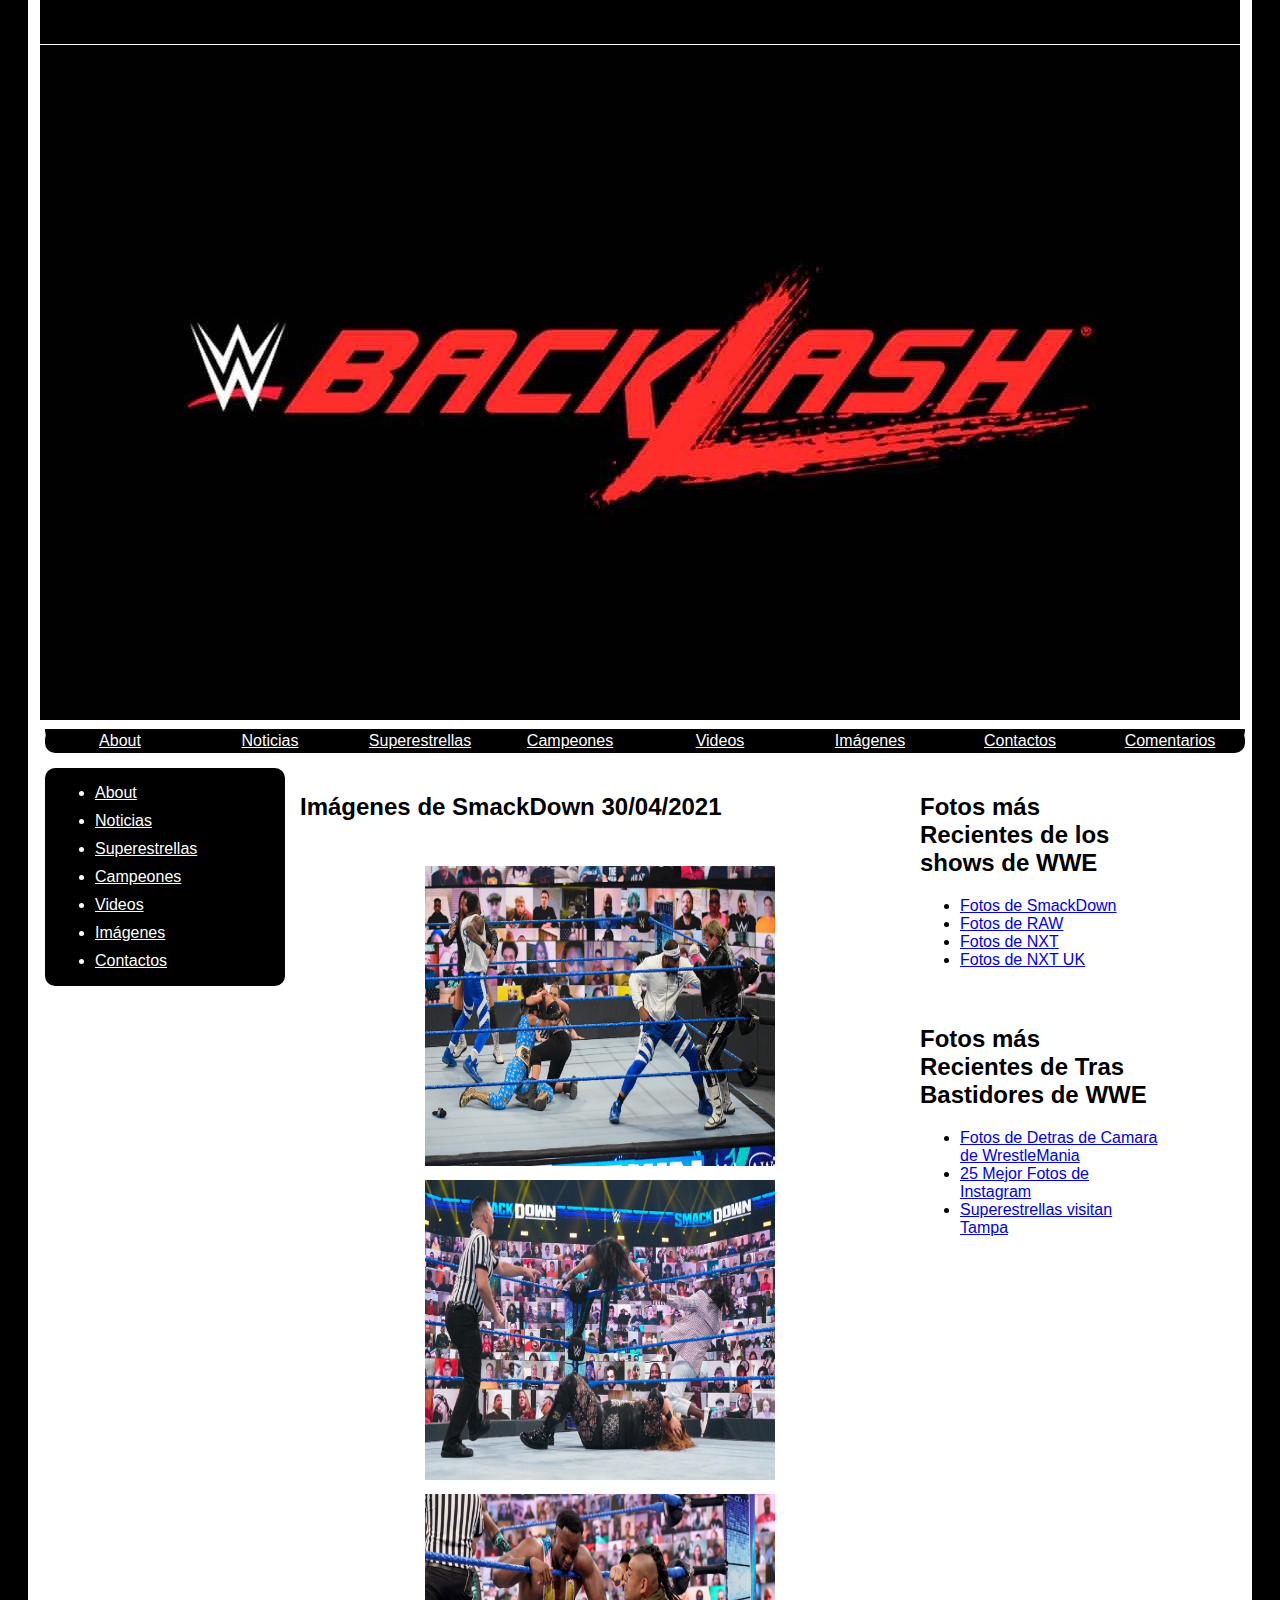
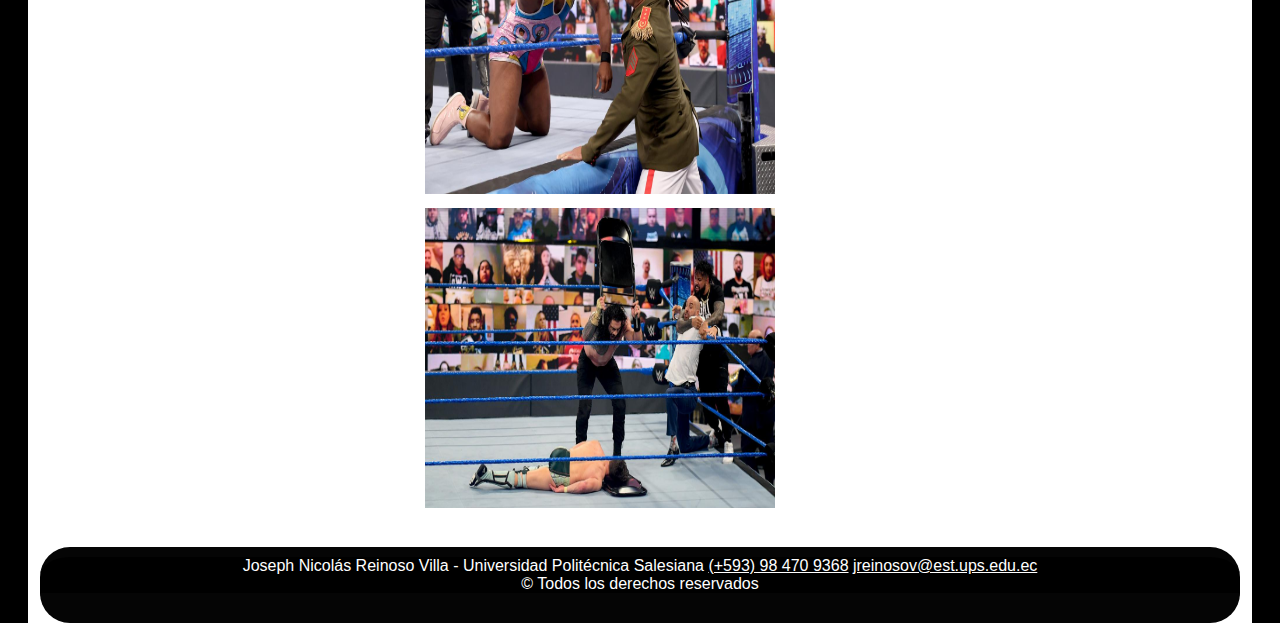
<file: docs/WWE.com/imagenes.html>
<!DOCTYPE html>
<html>
<head>
    <meta charset="utf-8"/>
    <title>Imagenes</title>
    <meta name="viewport" content="width=device-width, initial-scale=1" />
    <link href="../../css/tres_columnas.css" rel="stylesheet" />
    <link href="../../css/estilos.css" rel="stylesheet" />
    <link rel="shortcut icon" href="../../images/img_iconos/wwe-icon-29.jpg" />
</head>
<body class="clearfix">
    <div class="linea"> </br></br> </div>
    <header class="main">
        <a href="../index.html"><img  src="../../images/img_banners/wwe_comentarios2.jpg"></a>
        <nav class="horizontal">
            <ul>
                <li><a href="../../docs/General/about_me.html">About</a></li>
                <li><a href="../../docs/WWE.com/noticias.html">Noticias</a></li> 
                <li><a href="../../docs/Superestrellas/superestrellas.html">Superestrellas</a></li>
                <li><a href="../../docs/Superestrellas/campeones.html">Campeones</a></li>
                <li><a href="../../docs/WWE.com/videos.html">Videos</a></li>
                <li><a href="../../docs/WWE.com/imagenes.html">Imágenes</a></li>
                <li><a href="../../docs/General/contactos.html">Contactos</a></li> 
                <li><a href="../../docs/General/comentarios.html">Comentarios</a></li> 
            </ul>
         </nav>
    </header>
    <header class="navegacion">
        <nav>
            <ul>
               <li><a href="../General/about_me.html">About</a></li> 
               <li><a href="../WWE.com/noticias.html">Noticias</a></li> 
               <li><a href="../Superestrellas/superestrellas.html">Superestrellas</a></li>
               <li><a href="../Superestrellas/campeones.html">Campeones</a></li>
               <li><a href="../WWE.com/videos.html">Videos</a></li>
               <li><a href="../WWE.com/imagenes.html">Imágenes</a></li>
               <li><a href="../General/contactos.html">Contactos</a></li> 
            </ul>
         </nav>
    </header>
    <section>
        <h2>Imágenes de SmackDown 30/04/2021</h2>
        <article>
          <ul class="galeria">
              <li><a href="#img1"><img src="../../images/img_imagenes/imagen1.jpg"></a></li>
              <li><a href="#img2"><img src="../../images/img_imagenes/imagen2.jpg"></a></li>
              <li><a href="#img3"><img src="../../images/img_imagenes/imagen3.jpg"></a></li>
              <li><a href="#img4"><img src="../../images/img_imagenes/imagen4.jpg"></a></li>
          </ul>
      </article>
        <div class="modal" id="img1">
            <h3>Bianca Belair y The Street Profits vs. Bayley, Dolph Ziggler y Robert Roode</h3>
            <div class="imagen">
              <a href="#img1">&#60;</a>
              <a href="#img3"><img src="../../images/img_imagenes/imagen1.jpg"></a>
              <a href="#img3">></a>
            </div>
            <a class="cerrar" href="">X</a>
          </div>
        <div class="modal" id="img2">
            <h3>Shayna Baszler y Nia Jax vs. Tamina y Natalya</h3>
            <div class="imagen">
              <a href="#img1">&#60;</a>
              <a href="#img3"><img src="../../images/img_imagenes/imagen2.jpg"></a>
              <a href="#img3">></a>
            </div>
            <a class="cerrar" href="">X</a>
          </div>
          
          <div class="modal" id="img3">
            <h3>Apollo Crews (c) acompañado de Azeez vs. Big E</h3>
            <div class="imagen">
              <a href="#img2">&#60;</a>
              <a href="#img4"><img src="../../images/img_imagenes/imagen3.jpg"></a>
              <a href="#img4">></a>
            </div>
            <a class="cerrar" href="">X</a>
          </div>
          
          <div class="modal" id="img4">
            <h3>Roman Reigns (c) vs. Daniel Bryan</h3>
            <div class="imagen">
              <a href="#img3">&#60;</a>
              <a href="#img1"><img src="../../images/img_imagenes/imagen4.jpg"></a>
              <a href="#img1">></a>
            </div>
            <a class="cerrar" href="">X</a>
          </div>
    </section>
    <aside>
        <h2>Fotos más Recientes de los shows de WWE</h2>
        <ul>
            <li><a href="https://www.wwe.com/shows/smackdown/2021-04-30/gallery/the-amazing-images-of-smackdown-april-30-2021-photos#fid-40530384">Fotos de SmackDown</a></li>
            <li><a href="https://www.wwe.com/shows/raw/2021-04-26/gallery/the-must-see-images-of-raw-april-26-2021-photos#fid-40529917">Fotos de RAW</a></li>
            <li><a href="https://www.wwe.com/shows/wwenxt/2021-04-27/gallery/the-incredible-images-of-nxt-april-27-2021-photos#fid-40530062">Fotos de NXT</a></li>
            <li><a href="https://www.wwe.com/shows/nxtuk/wwe-nxt-uk-april-29-2021/gallery/the-most-amazing-images-from-nxt-uk-april-29-2021#fid-40530210">Fotos de NXT UK</a></li>
          </ul>
    </aside>
    <aside>
      <h2>Fotos más Recientes de Tras Bastidores de WWE</h2>
      <ul>
          <li><a href="https://www.wwe.com/wm37-bts-photos#fid-40529088">Fotos de Detras de Camara de WrestleMania</a></li>
          <li><a href="https://www.wwe.com/gallery/the-25-best-instagram-photos-of-the-week-may-2-2021#fid-40530277">25 Mejor Fotos de Instagram</a></li>
          <li><a href="          https://www.wwe.com/shows/wrestlemania/wrestlemania-37/gallery/superstars-visit-tampas-gasparilla-pirate-ship-photos#fid-40527704">Superestrellas visitan Tampa</a></li>
        </ul>
    </aside>
    <footer>
        Joseph Nicolás Reinoso Villa - Universidad Politécnica Salesiana <a class="celular" href="tel:+593984709368">(+593) 98 470 9368</a> <a class="mail" href="mailto:jreinosov@est.ups.edu.ec"> jreinosov@est.ups.edu.ec</a> 
        <br/>&copy; Todos los derechos reservados
    </footer>
</body>
</html>
</file>
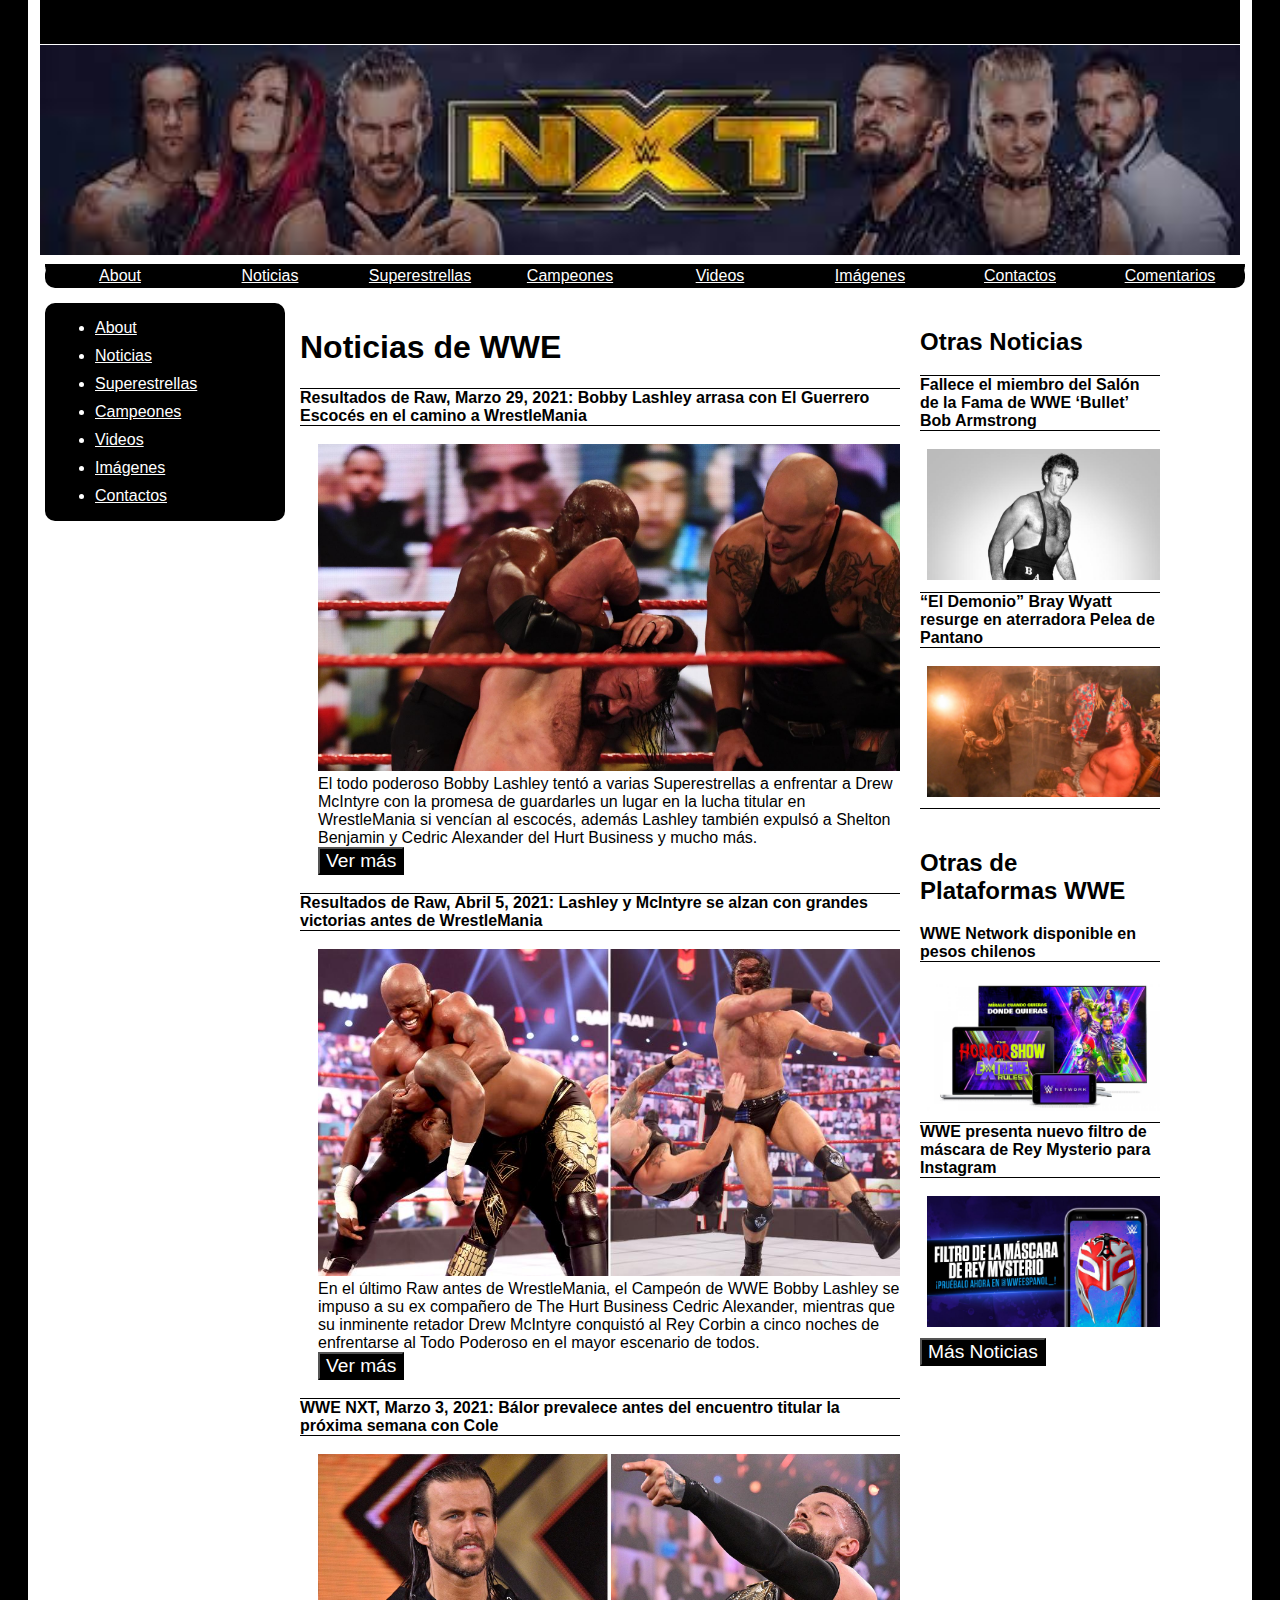
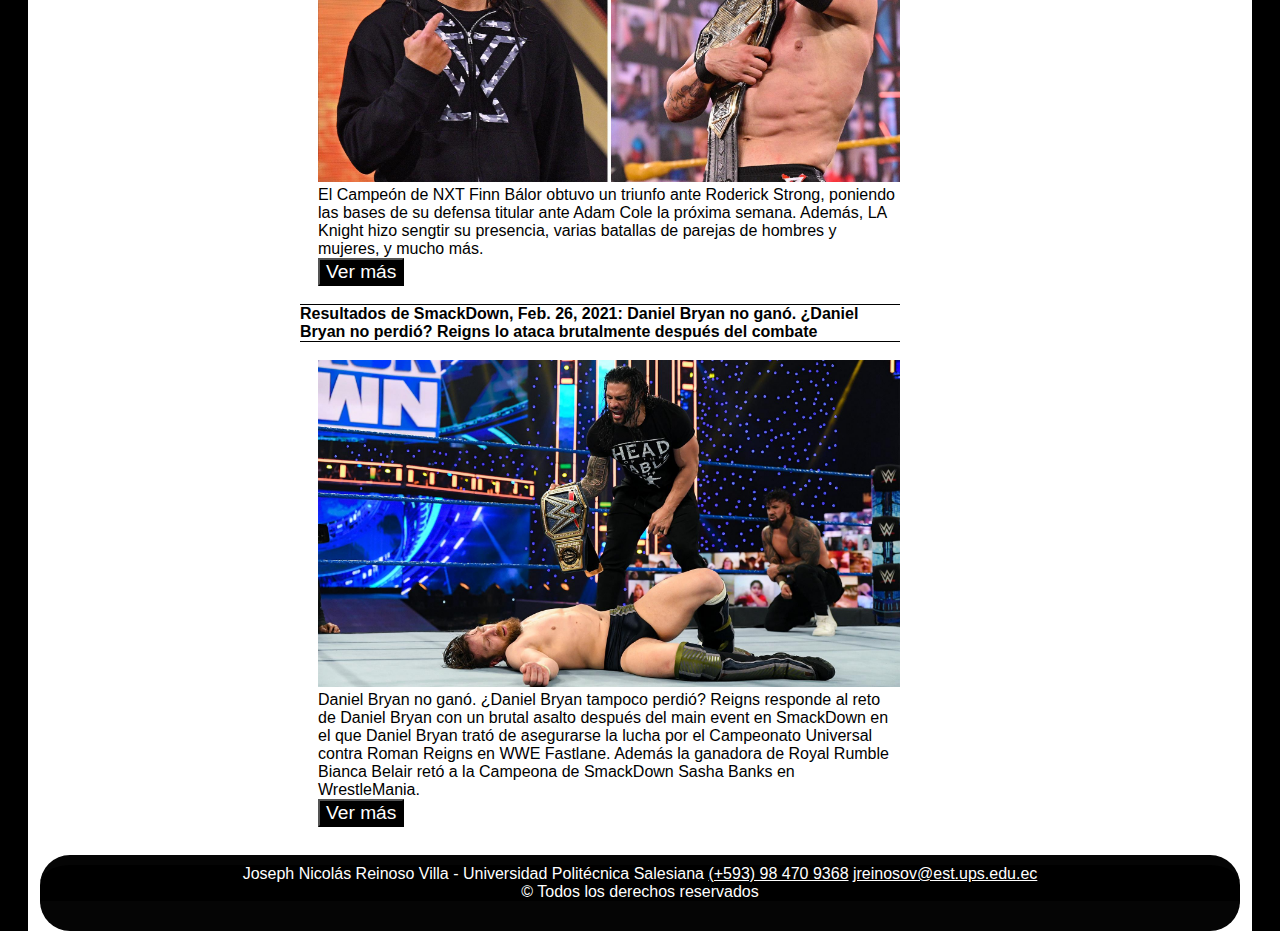
<file: docs/WWE.com/noticias.html>
<!DOCTYPE html>
<html>
<head>
    <meta charset="utf-8"/>
    <title>Noticias</title>
    <meta name="viewport" content="width=device-width, initial-scale=1" />
    <link href="../../css/tres_columnas.css" rel="stylesheet" />
    <link href="../../css/estilos.css" rel="stylesheet" />
    <link rel="shortcut icon" href="../../images/img_iconos/wwe-icon-29.jpg" />
</head>
<body class="clearfix">
    <div class="linea"> </br></br> </div>
    <header class="main">
        <a href="../index.html"><img  src="../../images/img_banners/wwe_noticias.jfif"></a>
        <nav class="horizontal">
            <ul>
                <li><a href="../../docs/General/about_me.html">About</a></li>
                <li><a href="../../docs/WWE.com/noticias.html">Noticias</a></li> 
                <li><a href="../../docs/Superestrellas/superestrellas.html">Superestrellas</a></li>
                <li><a href="../../docs/Superestrellas/campeones.html">Campeones</a></li>
                <li><a href="../../docs/WWE.com/videos.html">Videos</a></li>
                <li><a href="../../docs/WWE.com/imagenes.html">Imágenes</a></li>
                <li><a href="../../docs/General/contactos.html">Contactos</a></li> 
                <li><a href="../../docs/General/comentarios.html">Comentarios</a></li> 
            </ul>
         </nav>
    </header>
    <header class="navegacion">
        <nav>
            <ul>
               <li><a href="../General/about_me.html">About</a></li> 
               <li><a href="../WWE.com/noticias.html">Noticias</a></li> 
               <li><a href="../Superestrellas/superestrellas.html">Superestrellas</a></li>
               <li><a href="../Superestrellas/campeones.html">Campeones</a></li>
               <li><a href="../WWE.com/videos.html">Videos</a></li>
               <li><a href="../WWE.com/imagenes.html">Imágenes</a></li>
               <li><a href="../General/contactos.html">Contactos</a></li> 
            </ul>
         </nav>
    </header>
    <section>
        <h1>Noticias de WWE</h1>
        <article>
            <dt>
                <dt><b>Resultados de Raw, Marzo 29, 2021: Bobby Lashley arrasa con El Guerrero Escocés en el camino a WrestleMania</b></dt>
                <br/>
                <dd>
                    <img  src="../../images/img_noticias/resultados_raw2.jpg">
                    El todo poderoso Bobby Lashley tentó a varias Superestrellas a enfrentar a Drew McIntyre con la promesa de guardarles un lugar en la lucha titular en WrestleMania si vencían al escocés, además Lashley también expulsó a Shelton Benjamin y Cedric Alexander del Hurt Business y mucho más. 
                    <button class="BotonS" onclick="location.href='https://espanol.wwe.com/shows/raw/2021-03-29'">Ver más</button>
                </dd>
            </dt>
            <dt>
                <dt><b>Resultados de Raw, Abril 5, 2021: Lashley y McIntyre se alzan con grandes victorias antes de WrestleMania</b></dt>
                <br/>
                <dd>
                    <img  src="../../images/img_noticias/resultados_raw.jpg">
                    En el último Raw antes de WrestleMania, el Campeón de WWE Bobby Lashley se impuso a su ex compañero de The Hurt Business Cedric Alexander, mientras que su inminente retador Drew McIntyre conquistó al Rey Corbin a cinco noches de enfrentarse al Todo Poderoso en el mayor escenario de todos. 
                    <button class="BotonS" onclick="location.href='https://espanol.wwe.com/shows/raw/2021-04-05'">Ver más</button>
                </dd>
            </dt>
            <dt>
                <dt><b>WWE NXT, Marzo 3, 2021: Bálor prevalece antes del encuentro titular la próxima semana con Cole</b></dt>
                <br/>
                <dd>
                    <img  src="../../images/img_noticias/resultados_nxt.jpg">
                    El Campeón de NXT Finn Bálor obtuvo un triunfo ante Roderick Strong, poniendo las bases de su defensa titular ante Adam Cole la próxima semana. Además, LA Knight hizo sengtir su presencia, varias batallas de parejas de hombres y mujeres, y mucho más.
                    <button class="BotonS" onclick="location.href='https://espanol.wwe.com/shows/wwenxt/2021-03-03'">Ver más</button>
                </dd>
            </dt>
            <dt>
                <dt><b>Resultados de SmackDown, Feb. 26, 2021: Daniel Bryan no ganó. ¿Daniel Bryan no perdió? Reigns lo ataca brutalmente después del combate</b></dt>
                <br/>
                <dd>
                    <img  src="../../images/img_noticias/SmackDown resultados2.jpg">
                    Daniel Bryan no ganó. ¿Daniel Bryan tampoco perdió? Reigns responde al reto de Daniel Bryan con un brutal asalto después del main event en SmackDown en el que Daniel Bryan trató de asegurarse la lucha por el Campeonato Universal contra Roman Reigns en WWE Fastlane. Además la ganadora de Royal Rumble Bianca Belair retó a la Campeona de SmackDown Sasha Banks en WrestleMania.
                    <button class="BotonS" onclick="location.href='https://espanol.wwe.com/shows/smackdown/2021-2-26'">Ver más</button>
                </dd>
            </dt>
        </article>
    </section>
    <aside>
        <h2>Otras Noticias</h2>
        <dt>
            <dt><b>Fallece el miembro del Salón de la Fama de WWE ‘Bullet’ Bob Armstrong</b></dt> <br/>
            <dd>
                <a href="https://espanol.wwe.com/article/wwe-hall-of-famer-bob-armstrong-passes-away"><img  src="../../images/img_noticias/noticias1.jpg"></a>
            </dd>
        </dt>
        <dt>
            <dt><b>“El Demonio” Bray Wyatt resurge en aterradora Pelea de Pantano</b></dt> <br/>
            <dd>
                <a href="https://espanol.wwe.com/shows/extremerules/the-fiend-bray-wyatt-resurfaces-in-bizarre-swamp-fighty"><img  src="../../images/img_noticias/noticias3.jpg"></a>
            </dd>
        </dt>
        <dt>
    </aside>
    <aside>
        <h2>Otras de Plataformas WWE</h2>
            <dt><b>WWE Network disponible en pesos chilenos</b></dt> <br/>
            <dd>
                <a href="https://espanol.wwe.com/article/wwe-network-disponible-en-pesos-chilenos"><img  src="../../images/img_noticias/noticias2.jpg"></a>
            </dd>
        </dt>
        <dt>
            <dt><b>WWE presenta nuevo filtro de máscara de Rey Mysterio para Instagram</b></dt> <br/>
            <dd>
                <a href="https://espanol.wwe.com/article/filtro-de-mascara-de-rey-mysterio-para-ig"><img  src="../../images/img_noticias/noticias4.jpg"></a>
            </dd>
        </dt>
        <button class="BotonS" onclick="location.href='https://espanol.wwe.com/news/'">Más Noticias</button>
    </aside>
    <footer>
        Joseph Nicolás Reinoso Villa - Universidad Politécnica Salesiana <a class="celular" href="tel:+593984709368">(+593) 98 470 9368</a> <a class="mail" href="mailto:jreinosov@est.ups.edu.ec"> jreinosov@est.ups.edu.ec</a> 
        <br/>&copy; Todos los derechos reservados
    </footer>
</body>
</html>
</file>
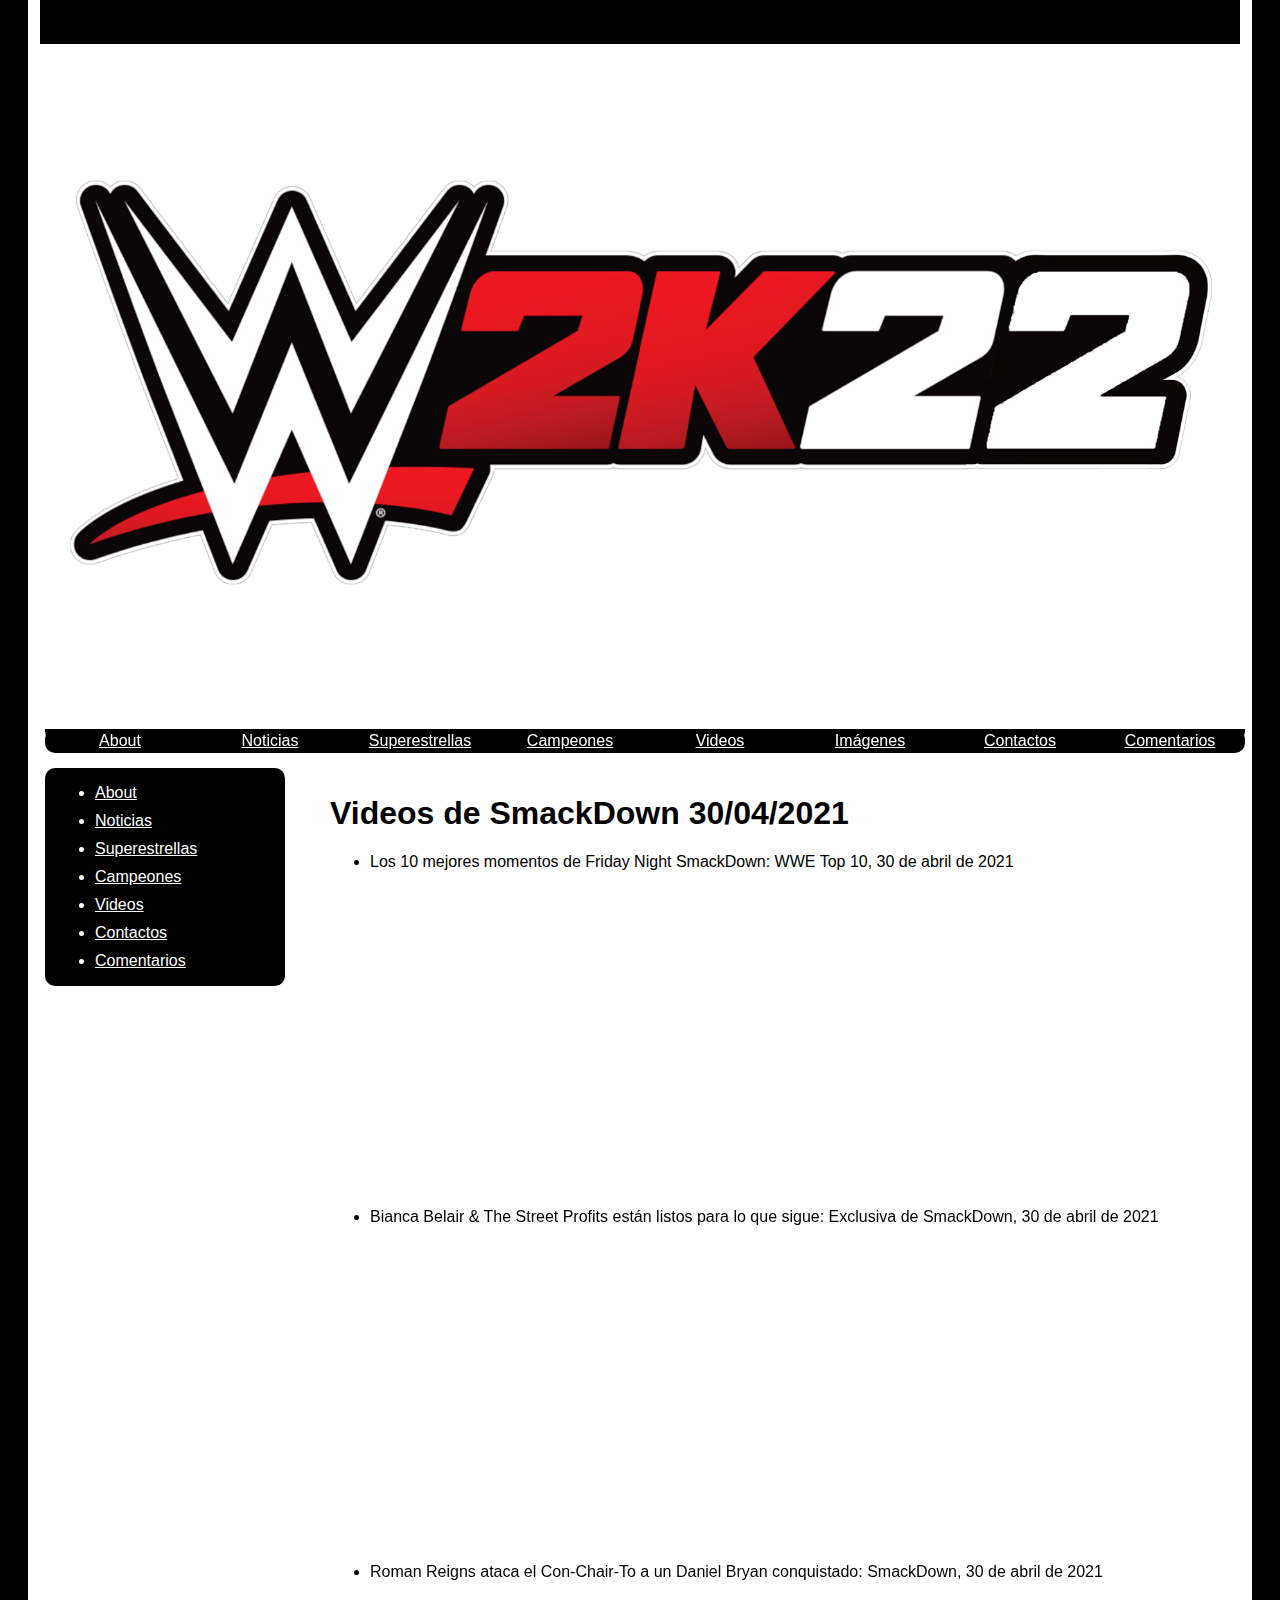
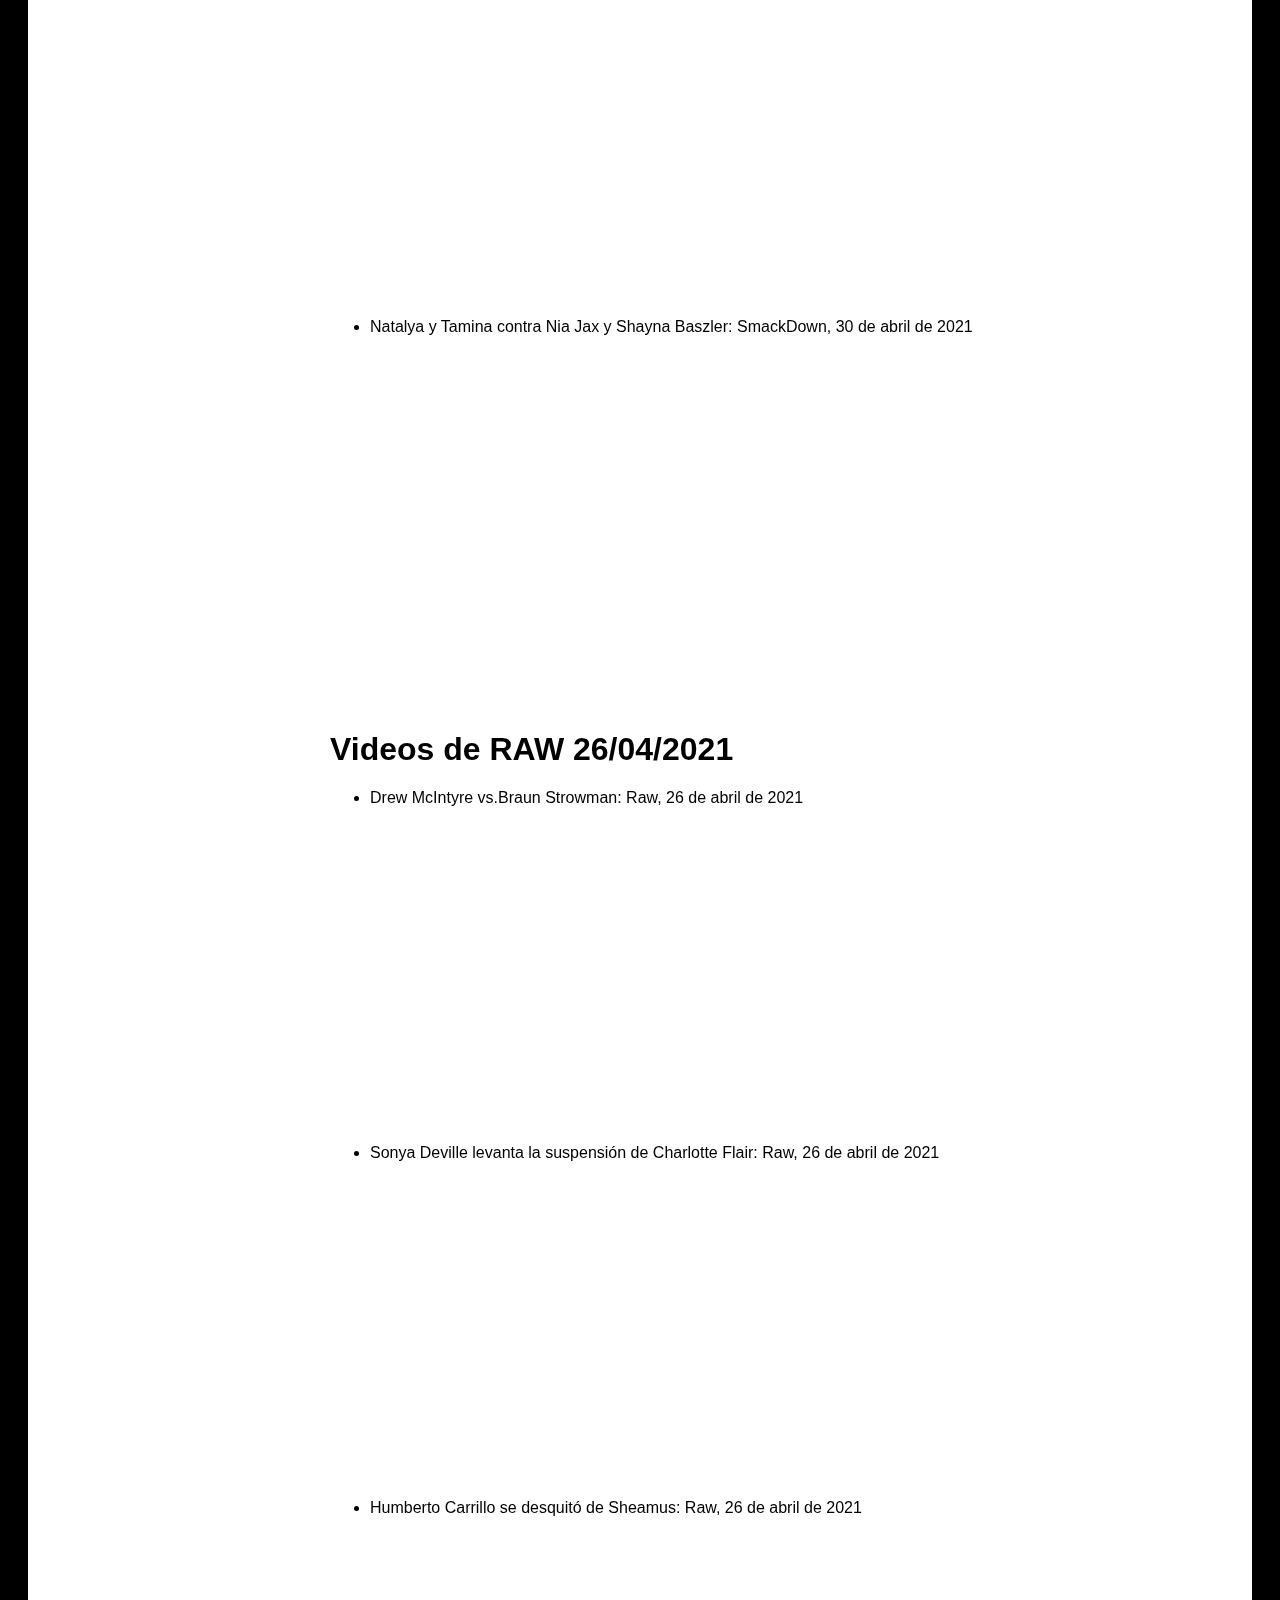
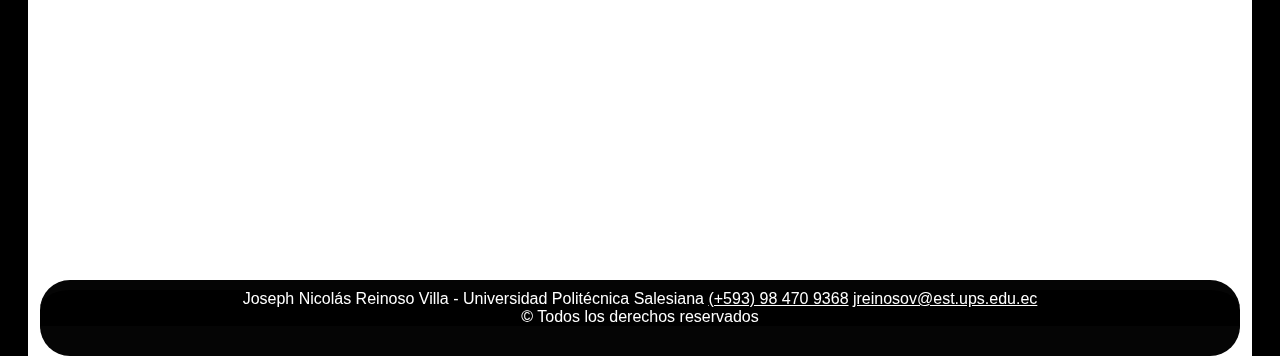
<file: docs/WWE.com/videos.html>
<!DOCTYPE html>
<html>
<head>
    <meta charset="utf-8"/>
    <title>Videos</title>
    <meta name="viewport" content="width=device-width, initial-scale=1" />
    <link href="../../css/dos_columnas.css" rel="stylesheet" />
    <link href="../../css/estilos.css" rel="stylesheet" />
    <link rel="shortcut icon" href="../../images/img_iconos/wwe-icon-29.jpg" />
</head>
<body class="clearfix">
    <div class="linea"> </br></br> </div>
    <header class="main">
        <a href="../index.html" ><img  src="../../images/img_banners/videos.png"></a>
        <nav class="horizontal">
            <ul>
                <li><a href="../../docs/General/about_me.html">About</a></li>
                <li><a href="../../docs/WWE.com/noticias.html">Noticias</a></li> 
                <li><a href="../../docs/Superestrellas/superestrellas.html">Superestrellas</a></li>
                <li><a href="../../docs/Superestrellas/campeones.html">Campeones</a></li>
                <li><a href="../../docs/WWE.com/videos.html">Videos</a></li>
                <li><a href="../../docs/WWE.com/imagenes.html">Imágenes</a></li>
                <li><a href="../../docs/General/contactos.html">Contactos</a></li> 
                <li><a href="../../docs/General/comentarios.html">Comentarios</a></li> 
            </ul>
         </nav>
    </header>
    <header class="navegacion">
        <nav>
            <ul>
                <li><a href="../General/about_me.html">About</a></li>
               <li><a href="../WWE.com/noticias.html">Noticias</a></li> 
               <li><a href="../Superestrellas/superestrellas.html">Superestrellas</a></li>
               <li><a href="../Superestrellas/campeones.html">Campeones</a></li>
               <li><a href="../WWE.com/videos.html">Videos</a></li>
               <li><a href="../General/contactos.html">Contactos</a></li> 
               <li><a href="../General/comentarios.html">Comentarios</a></li> 
            </ul>
         </nav>
    </header>
    </heade>
    <section>
        <article>
            <h1>Videos de SmackDown 30/04/2021</h1>
            <aside>
                <ul>
                    <li> Los 10 mejores momentos de Friday Night SmackDown: WWE Top 10, 30 de abril de 2021</li><br/>
                    <iframe width="560" height="315" src="https://www.youtube.com/embed/ko5vy_Co0_M" title="YouTube video player" frameborder="0" allow="accelerometer; autoplay; clipboard-write; encrypted-media; gyroscope; picture-in-picture" allowfullscreen></iframe>
                    <br/><li> Bianca Belair & The Street Profits están listos para lo que sigue: Exclusiva de SmackDown, 30 de abril de 2021</li><br/>
                    <iframe width="560" height="315" src="https://www.youtube.com/embed/CAvFYHOG4VM" title="YouTube video player" frameborder="0" allow="accelerometer; autoplay; clipboard-write; encrypted-media; gyroscope; picture-in-picture" allowfullscreen></iframe>
                    <br/><li> Roman Reigns ataca el Con-Chair-To a un Daniel Bryan conquistado: SmackDown, 30 de abril de 2021</li><br/>
                    <iframe width="560" height="315" src="https://www.youtube.com/embed/dFuvK0DAnHQ" title="YouTube video player" frameborder="0" allow="accelerometer; autoplay; clipboard-write; encrypted-media; gyroscope; picture-in-picture" allowfullscreen></iframe>
                    <br/><li> Natalya y Tamina contra Nia Jax y Shayna Baszler: SmackDown, 30 de abril de 2021</li><br/>
                    <iframe width="560" height="315" src="https://www.youtube.com/embed/nxPderGecjY" title="YouTube video player" frameborder="0" allow="accelerometer; autoplay; clipboard-write; encrypted-media; gyroscope; picture-in-picture" allowfullscreen></iframe>
                </ul>
            </aside>
        </article>
    </section>
    <section>
        <article>
            <h1>Videos de RAW 26/04/2021</h1>
            <aside>
                <ul>
                    <li>Drew McIntyre vs.Braun Strowman: Raw, 26 de abril de 2021</li><br/>
                    <iframe width="560" height="315" src="https://www.youtube.com/embed/irNlphdeBv4" title="YouTube video player" frameborder="0" allow="accelerometer; autoplay; clipboard-write; encrypted-media; gyroscope; picture-in-picture" allowfullscreen></iframe><br/>
                    <li>Sonya Deville levanta la suspensión de Charlotte Flair: Raw, 26 de abril de 2021</li><br/>
                    <iframe width="560" height="315" src="https://www.youtube.com/embed/b_mNq2Jd5DE" title="YouTube video player" frameborder="0" allow="accelerometer; autoplay; clipboard-write; encrypted-media; gyroscope; picture-in-picture" allowfullscreen></iframe>
                    <li>Humberto Carrillo se desquitó de Sheamus: Raw, 26 de abril de 2021</li><br/>
                    <iframe width="560" height="315" src="https://www.youtube.com/embed/8xa9gTmN6Kk" title="YouTube video player" frameborder="0" allow="accelerometer; autoplay; clipboard-write; encrypted-media; gyroscope; picture-in-picture" allowfullscreen></iframe>
                </ul>
            </aside>
        </article>
    </section>

    <footer>
        Joseph Nicolás Reinoso Villa - Universidad Politécnica Salesiana <a class="celular" href="tel:+593984709368">(+593) 98 470 9368</a> <a class="mail" href="mailto:jreinosov@est.ups.edu.ec"> jreinosov@est.ups.edu.ec</a> 
        <br/>&copy; Todos los derechos reservados
    </footer>
</body>
</html>
</file>
<file: css/dos_columnas.css>
@charset "utf-8";
*{
    font-family: Verdana, Geneva, Tahoma, sans-serif;
}
html {
	font-size: 100%;
	-webkit-text-size-adjust: 100%;
	-ms-text-size-adjust: 100%;
}
img, object, embed, video {
	max-width: 100%;
}
header {
	margin-bottom: 10px;
	width: 100%;
}
header img {
	width: 100%;
}
body {
    text-align: left;
    width: 100%;
    margin: auto;
}
nav {
    width: 20%;  /* Este será el ancho que tendrá tu columna */
    background-color: black;  /* Aquí pon el color del fondo que quieras para este lateral */
    color: white;
    float:left; /* Aquí determinas de lado quieres quede esta "columna" */
    border-radius: 10px;
    height: max-content;
    margin: 5px;
} 
nav li{
    margin: 10px; 
} 
section {
    width: 75%;
    float: right;
    background-color: #FFFFFF;
    margin: 10px;
}
table{
    display: inline;
}
/*Nav Horizontal*/
nav.horizontal ul li {
    display: table-cell;
    font-family: Verdana, Geneva, Tahoma, sans-serif;
    width: 10%;
    text-align: center;
    border-bottom-left-radius: 30px;
    border-bottom-right-radius: 30px;
    border-style: solid;
    background-color: black;  
}
nav.horizontal li{
     color: black;
}
nav.horizontal {
    display: table;
    width: 100%;
    margin: 2 auto;
    float: none;
}
nav.horizontal ul {
    display: table-row;
    margin: 0;
}
nav.horizontal ul li:last-of-type {
    margin-right: 10%;
}
nav.horizontal a {
    color: white;
}
</file>
<file: css/estilos.css>
/*Footer Pie de Pagina*/
*{
    font-family: Verdana, Geneva, Tahoma, sans-serif;
}
html{
    background-color: black;
    font-family: Verdana, Geneva, Tahoma, sans-serif;
}
footer{
    width: 100%;
	clear: both;
	text-align: center;
	margin-top: 30px;
	border-top: 10px solid rgb(5, 5, 5);
    border-bottom: 30px solid rgb(5, 5, 5);
    border-radius:30px ;
	font-family: Verdana, Geneva, Tahoma, sans-serif;
    background-color: black;
    color: white;
}
body{
	width: 100%;
	max-width: 1200px;
	padding-left: 0.9%;
	padding-right: 0.9%;
	margin: 0px auto auto auto;
	clear: none;
	float: none;
	background-color: white;
}
.mail {
    color: white;
    font-family: Verdana, Geneva, Tahoma, sans-serif;
}
.celular{
    color: white;
    font-family: Verdana, Geneva, Tahoma, sans-serif;
}
.linea{
    background-color: black;
    width: 100%;
    font-size: larger;
    align-items:baseline;
    margin-bottom: 1px;
}
.tituloV{
    align-items: center;
    position: absolute;
}
.videos{
    align-content: initial center;
}
.navegacion a{
    color: white;
}
section article aside input.bcomentarios{
    display: flex;
    justify-content: center;
    background-color: black;
    color:white;
    font-size: larger;
}
/*Galeria de Fotos*/
.modal {
    display: none;
  }
  .modal:target {
    display: block;
    position: fixed;
    background: rgba(0,0,0,0.8);
    top: 0;
    left: 0;
    width: 100%;
    height: 100%;
  }
  
  .modal h3 {
    color: #fff;
    font-size: 30px;
    text-align: center;
    margin: 15px 0;
  }
  
  .imagen {
    width: 100%;
    height: 50%;
    display: flex;
    justify-content: center;
    align-items: center;
  }
  
  .imagen a {
    color: #fff;
    font-size: 40px;
    text-decoration: none;
    margin: 0 10px;
  }
  .imagen a:nth-child(2) {
    margin: 0;
    height: 100%;
    flex-shrink: 2;
  }
  .imagen img {
    width: 80%;
    height: 100%;
    max-width: 100%;
    border: 7px solid #fff;
    box-sizing: border-box;
  }
  .cerrar {
    display: block;
    background: #fff;
    width: 15px;
    height: 15px;
    margin: 15px auto;
    text-align: center;
    text-decoration: none;
    font-size: 15px;
    color: #000;
    padding: 5px;
    border-radius: 50%;
    line-height: 25px;
  }
  dt {
	display: block;
	margin: 0;
	text-indent: 0;
	font-weight: bold;
	border-bottom: 1px solid rgb(0, 0, 0);
}
dd {
	display: block;
	margin: 0 0 3% 3%;
}
</file>
<file: css/tres_columnas.css>
@charset "utf-8";
*{
    font-family: Verdana, Geneva, Tahoma, sans-serif;
}
html {
	font-size: 100%;
	-webkit-text-size-adjust: 100%;
	-ms-text-size-adjust: 100%;
}
img, object, embed, video {
	max-width: 100%;
}
header {
	margin-bottom: 10px;
	width: 100%;
}
header img {
	width: 100%;
}
body {
    text-align: left;
    width: 100%;
    margin: auto;
}
nav {
    width: 20%;  /* Este será el ancho que tendrá tu columna */
    background-color: black;  /* Aquí pon el color del fondo que quieras para este lateral */
    color: white;
    float:left; /* Aquí determinas de lado quieres quede esta "columna" */
    border-radius: 10px;
    height: max-content;
    margin: 5px; 
}
nav li{
    margin: 10px; 
} 
section {
    width: 50%;
    float: left;
    background-color: #FFFFFF;
    margin: 10px;
}
aside{
    width: 20%;
    float: left;
    background-color: #FFFFFF;
    margin: 10px;
}
table{
    display: inline;
}
/*Hacer la Galeria*/
.galeria {
    width: 90%;
    margin: auto;
    list-style: none;
    padding: 20px;
    box-sizing: border-box;
    
    display: flex;
    flex-wrap: wrap;
    justify-content: space-around;
  }
  .galeria li {
    margin: 5px;
  } 
  .galeria img {
    width: 350px;
    height: 300px;
  }
  /*Nav Horizontal*/
nav.horizontal ul li {
    display: table-cell;
    font-family: Verdana, Geneva, Tahoma, sans-serif;
    width: 10%;
    text-align: center;
    border-bottom-left-radius: 30px;
    border-bottom-right-radius: 30px;
    border-style: solid;
    background-color: black; 
}
nav.horizontal li{
     color: black;
}
nav.horizontal {
    display: table;
    width: 100%;
    margin: 2 auto;
    float: none;
}
nav.horizontal ul {
    display: table-row;
    margin: 0;
}
nav.horizontal ul li:last-of-type {
    margin-right: 10%;
}
nav.horizontal a {
    color: white;
} 
/*-------------------------------------------*/
section#superestrella img{
    width: 383px;
    height: 350px;
    border-radius: 30px;
    border-style: solid;
    border-color: black;
    align-items: center;
}
aside#otras img{
    width: 180px;
    height: 200px;
    border-radius: 30px;
    border-style: solid;
    border-color: black;
    align-items: center;
}
.BotonS{
    display: flex;
    justify-content: center;
    background-color: black;
    color:white;
    font-size: larger;
    
}
</file>
